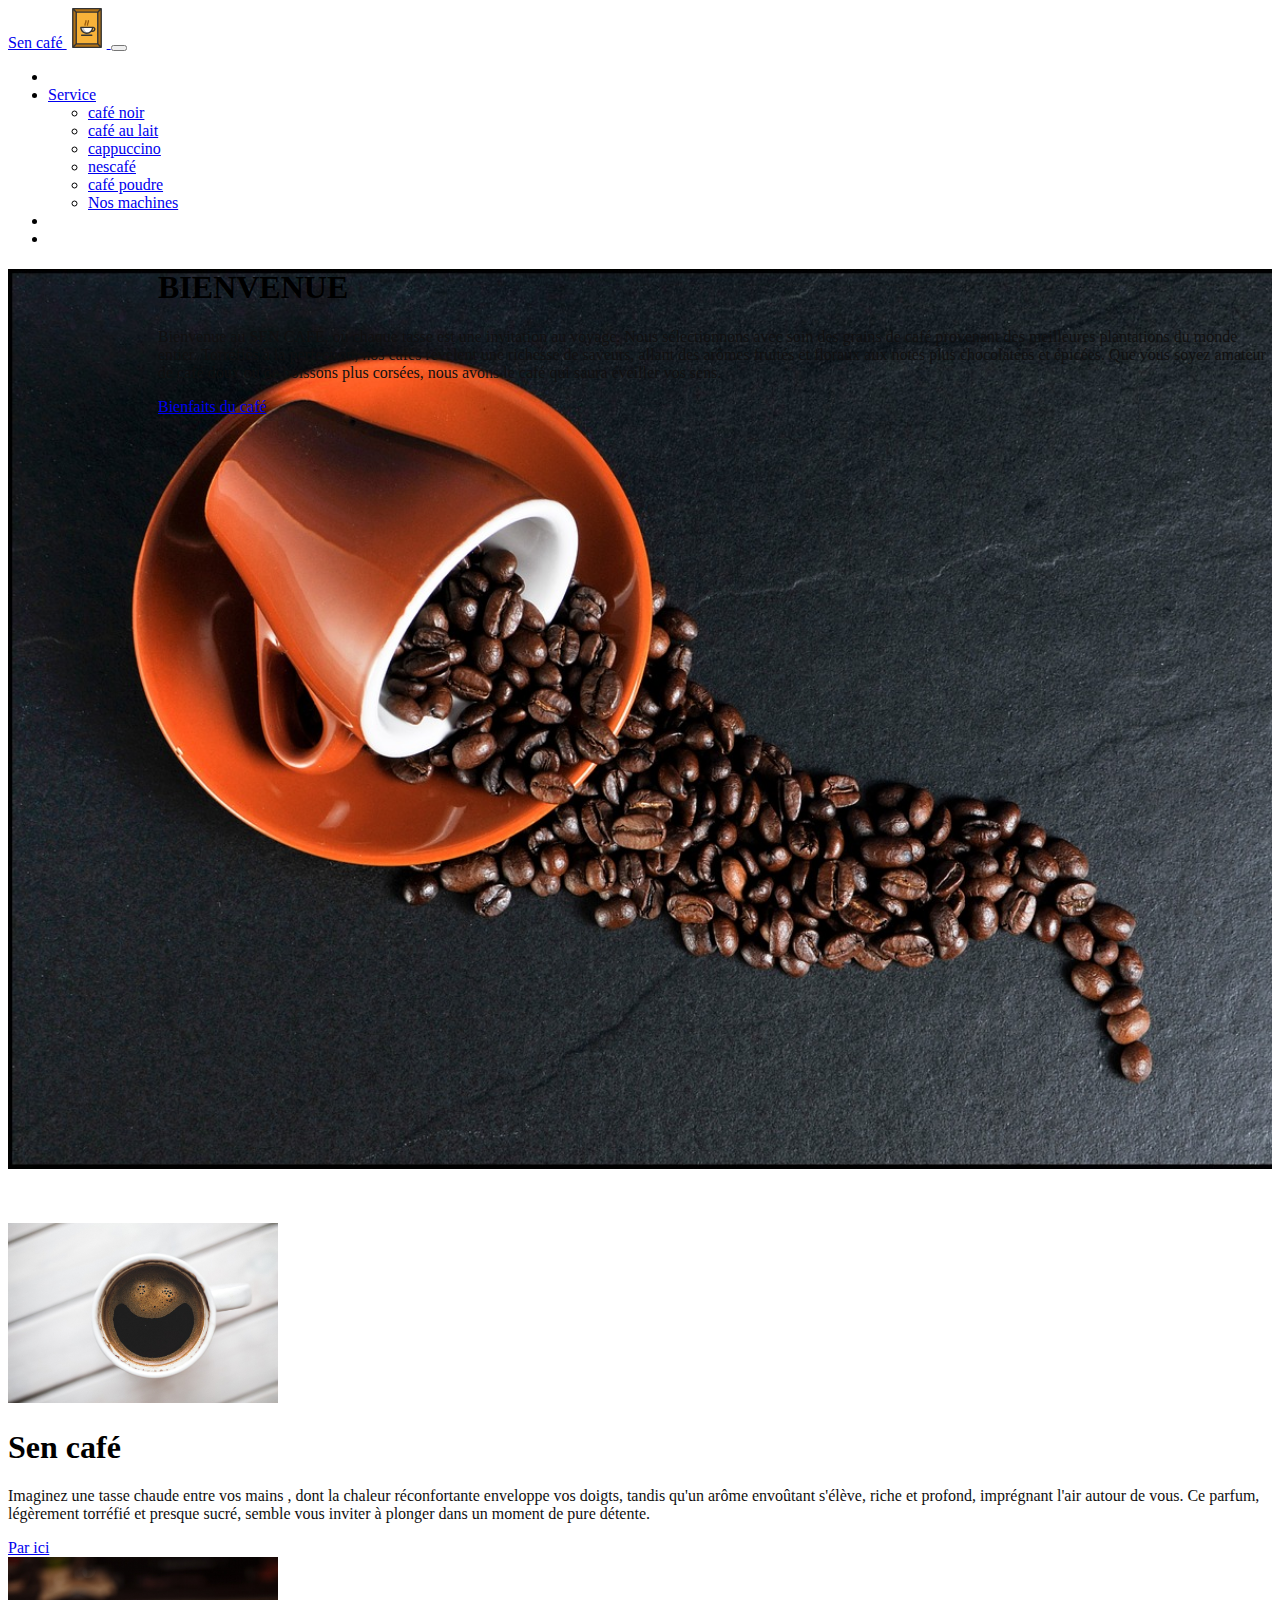
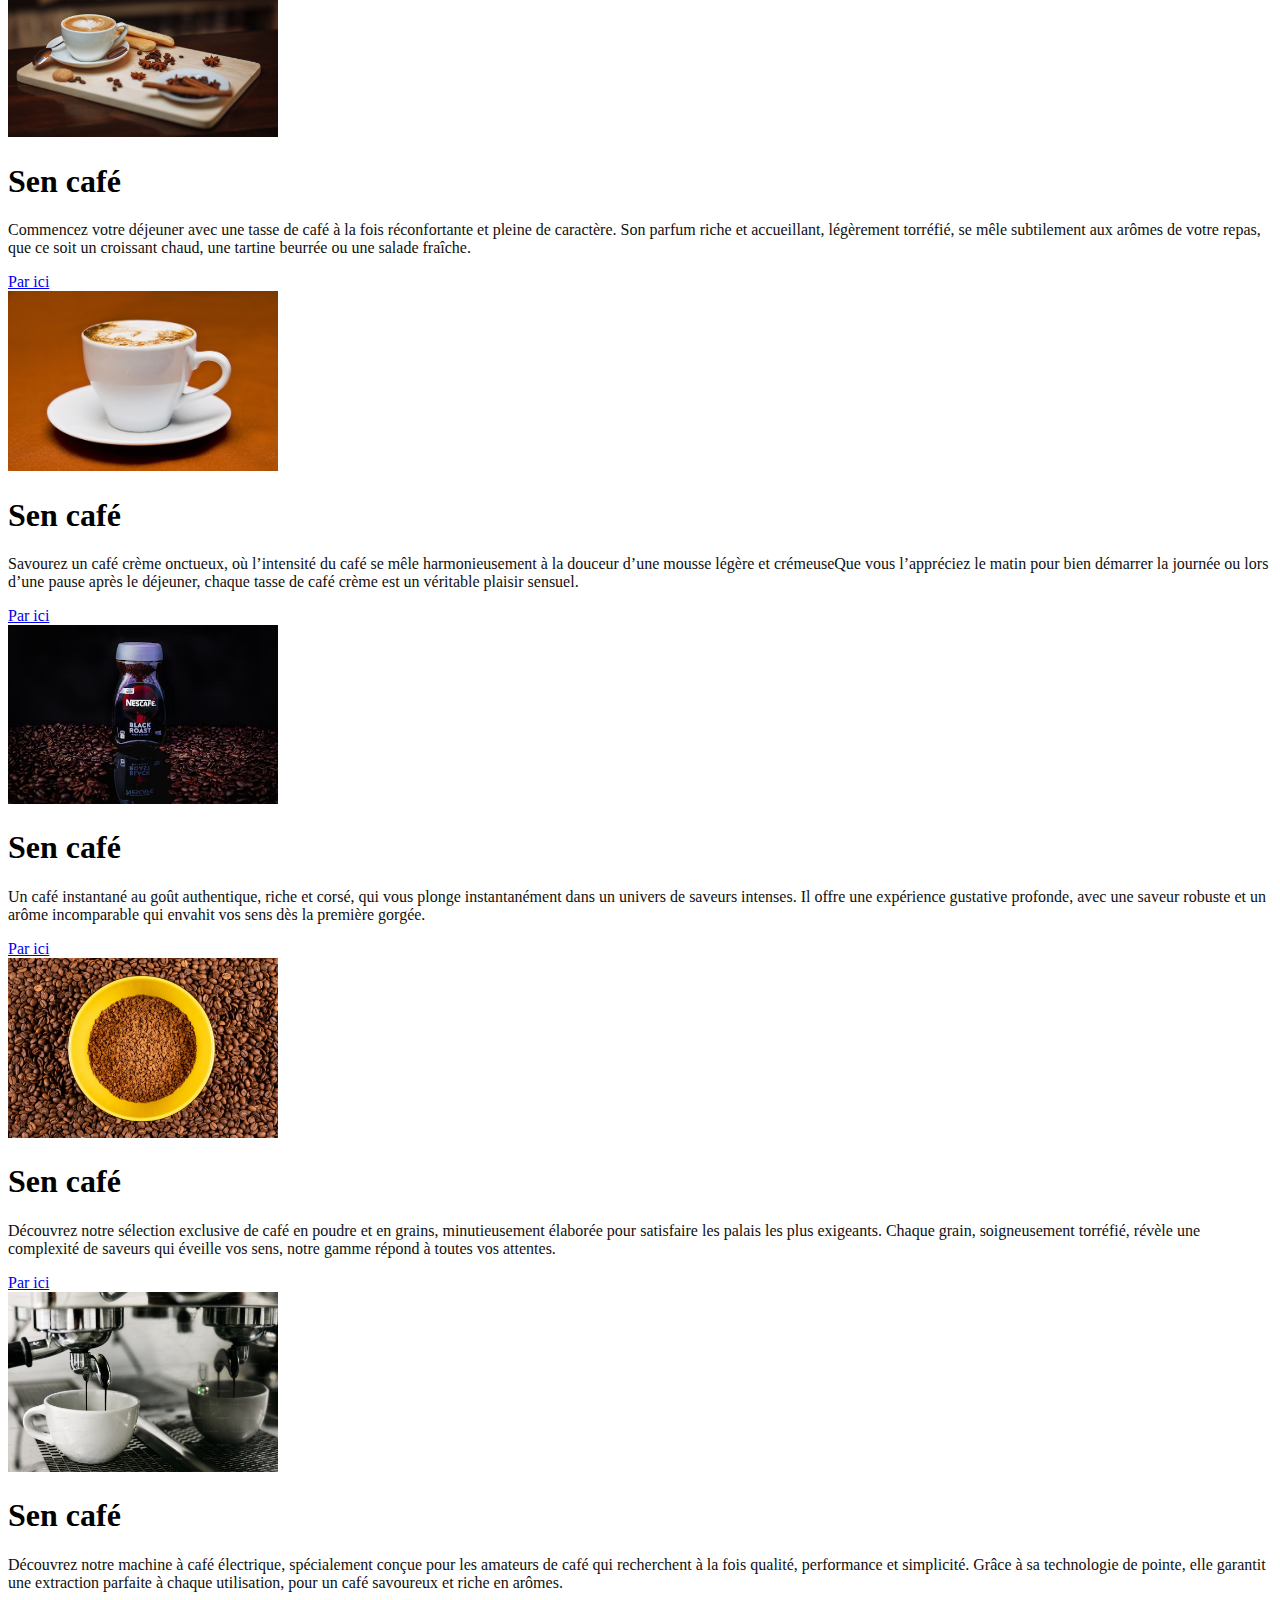
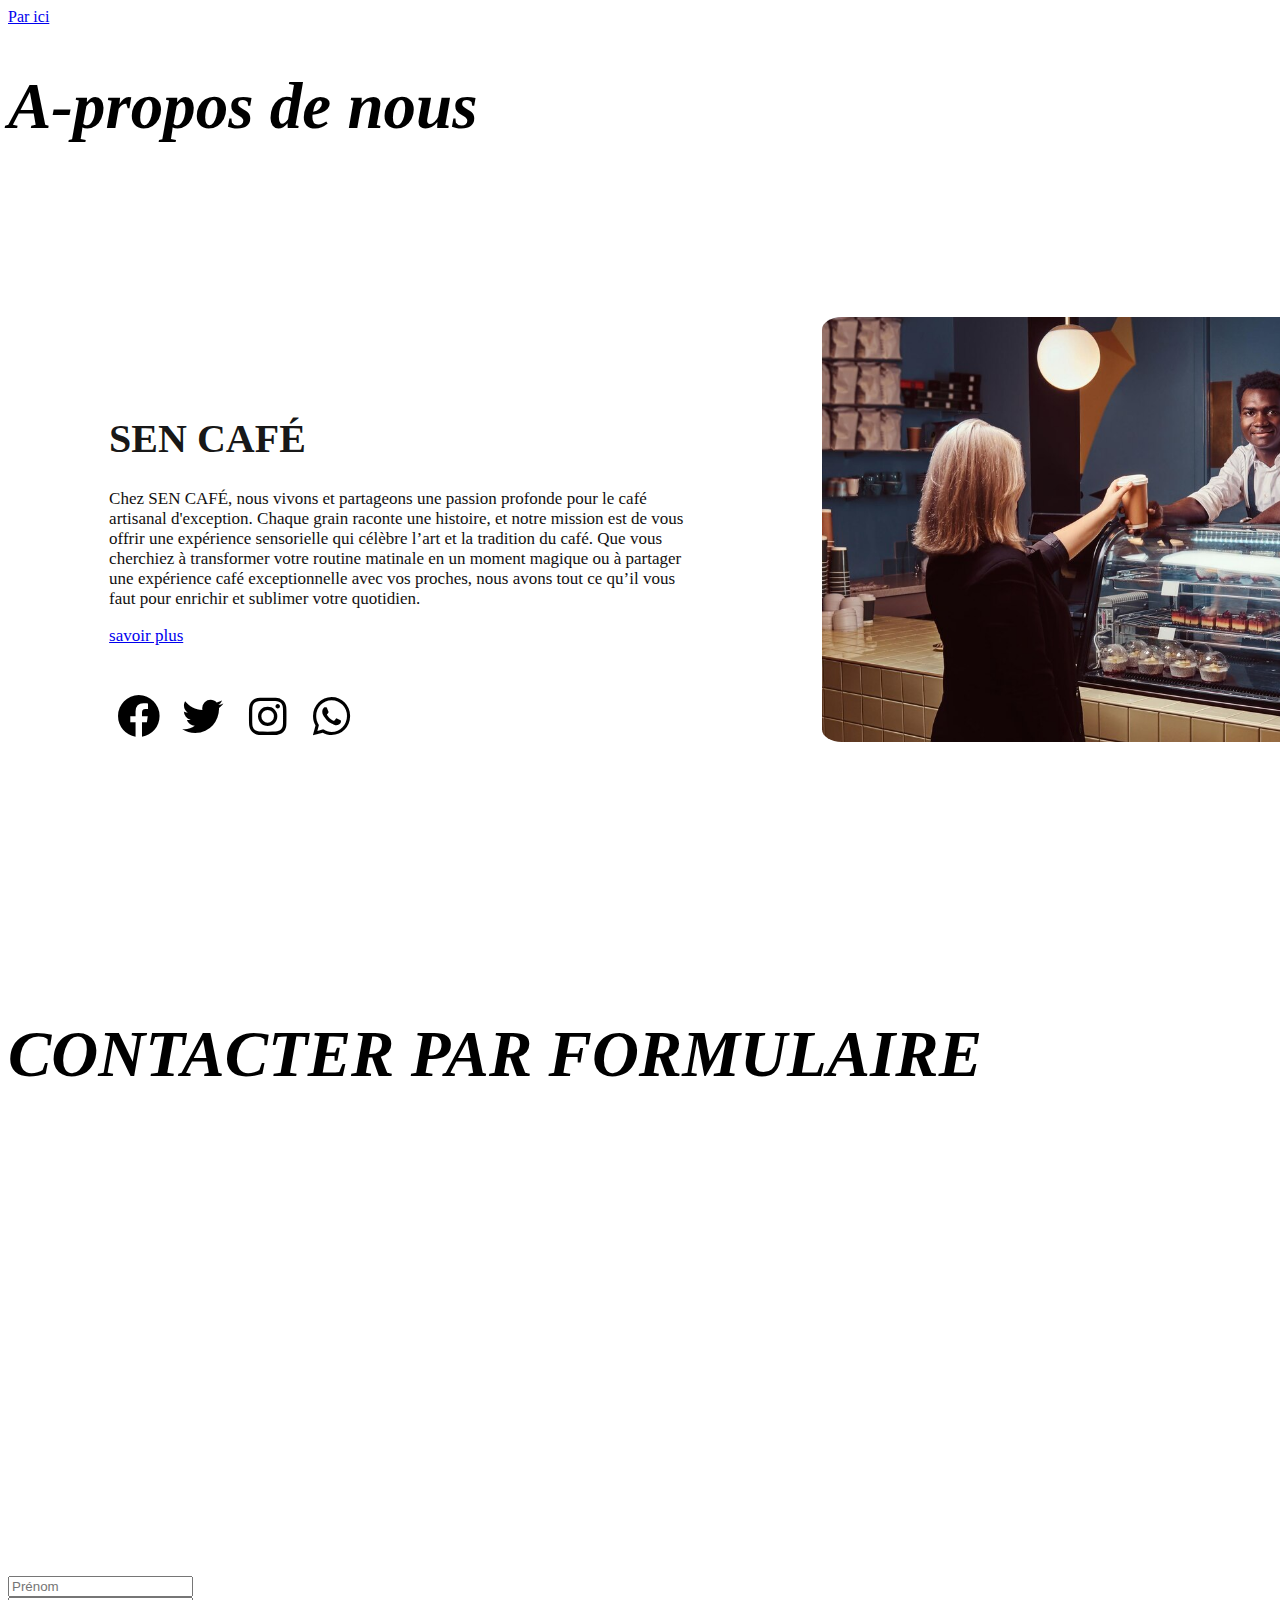
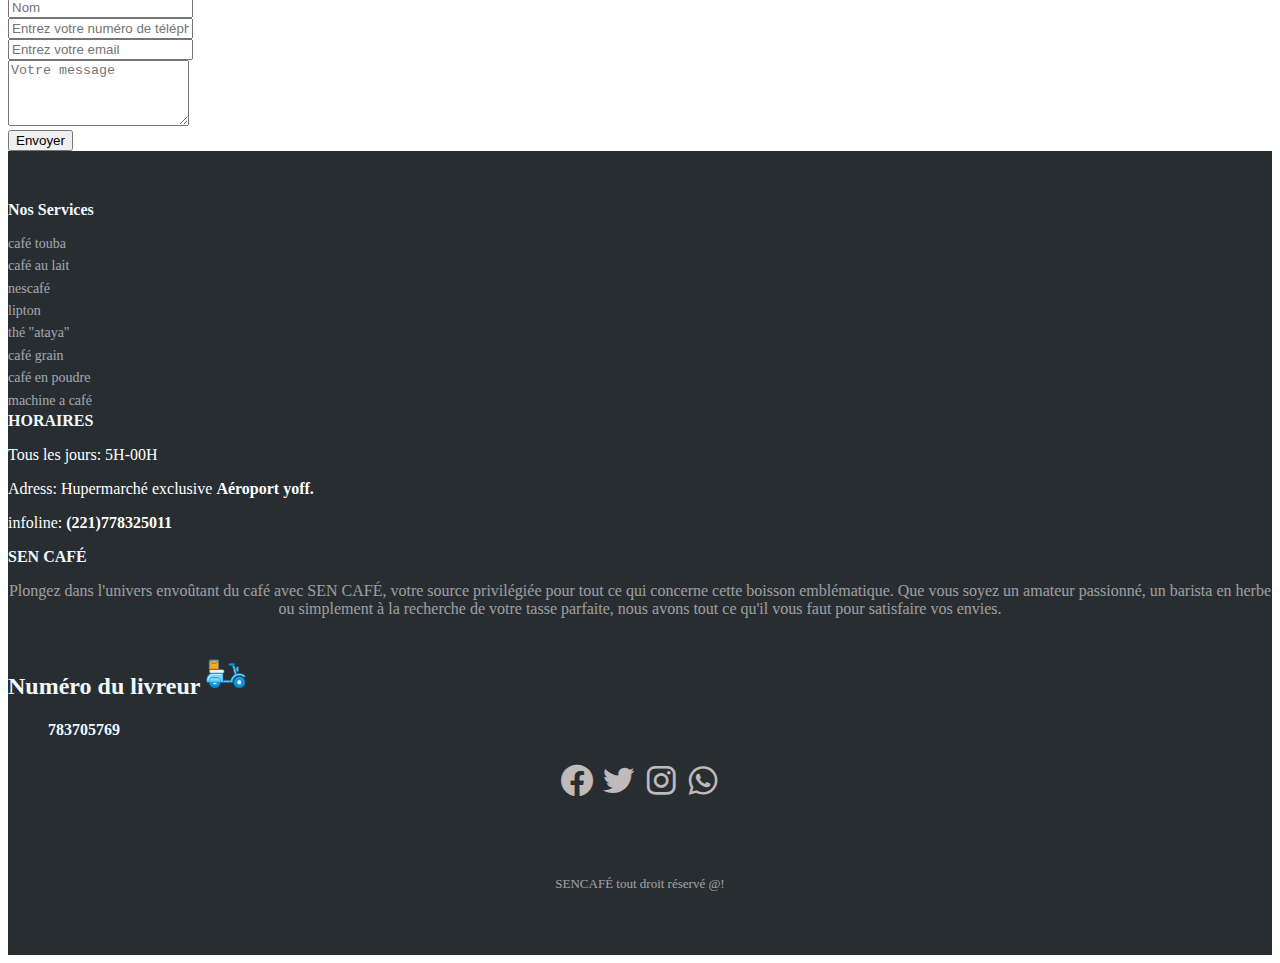
<file: index.html>
<!DOCTYPE html>
<html lang="en">

<head>
  <meta charset="UTF-8">
  <meta name="viewport" content="width=device-width, initial-scale=1.0">
  <title>SEN CAFÉ</title>
  <link rel="stylesheet" href="style.css">
  <link rel="shortcut icon" href=".//img4/nescafé2.jpg" type="image/x-icon ">
  <link href="https://cdn.jsdelivr.net/npm/bootstrap@5.1.3/dist/css/bootstrap.min.css" rel="stylesheet"
    integrity="sha384-1BmE4kWBq78iYhFldvKuhfTAU6auU8tT94WrHftjDbrCEXSU1oBoqyl2QvZ6jIW3" crossorigin="anonymous">
  <link href='https://unpkg.com/boxicons@2.1.4/css/boxicons.min.css' rel='stylesheet'>
</head>

<body>

  <nav class="navbar navbar-expand-md navbar-light bg-dark  fixed-top  ">
    <div class="container">
      <a href="sen café.html" class="navbar-brand text-uppercase text-light fw-bold"> Sen
        <span class=" bg-gradient p-1 rounded-3 text-warning">café <svg xmlns="http://www.w3.org/2000/svg"
            viewBox="0 0 512 512" style="enable-background:new 0 0 512 512" xml:space="preserve">
            <path style="fill:#b27214" d="M73.862 8.713h364.279V503.29H73.862z" />
            <path style="fill:#f7b239" d="M118.181 53.032h275.652V458.97H118.181z" />
            <path style="fill:#fff"
              d="M176.924 247.287c0 41.704 33.807 75.511 75.511 75.511s75.511-33.808 75.511-75.511H176.924z" />
            <path style="fill:#ccc"
              d="M216.423 247.287h-39.498c0 41.703 33.808 75.511 75.511 75.511 6.836 0 13.451-.924 19.749-2.627-32.121-8.683-55.762-38.016-55.762-72.884z" />
            <path style="fill:#995c0d"
              d="M262.202 228.7a8.713 8.713 0 0 1-8.713-8.713c0-15.941 3.429-24.343 6.454-31.754 2.77-6.787 5.163-12.649 5.163-25.17a8.713 8.713 0 0 1 17.426 0c0 15.941-3.429 24.343-6.454 31.754-2.77 6.787-5.163 12.649-5.163 25.17a8.713 8.713 0 0 1-8.713 8.713zM231.053 228.7a8.713 8.713 0 0 1-8.713-8.713c0-15.941 3.429-24.343 6.454-31.754 2.77-6.787 5.163-12.649 5.163-25.17a8.713 8.713 0 0 1 17.426 0c0 15.941-3.429 24.343-6.454 31.754-2.77 6.787-5.163 12.649-5.163 25.17a8.713 8.713 0 0 1-8.713 8.713z" />
            <path style="fill:#333"
              d="M438.142 0H73.858a8.713 8.713 0 0 0-8.713 8.713v494.574A8.713 8.713 0 0 0 73.858 512h364.283a8.713 8.713 0 0 0 8.713-8.713V8.713A8.712 8.712 0 0 0 438.142 0zm-47.929 44.319H121.786L94.892 17.426h322.214l-26.893 26.893zm-5.104 17.426v388.51h-258.22V61.745h258.22zm-275.645-5.104v398.718l-26.893 26.893V29.747l26.893 26.894zm12.322 411.04h268.428l26.894 26.893H94.892l26.894-26.893zm280.749-12.322V56.641l26.894-26.894v452.505l-26.894-26.893z" />
            <path style="fill:#333"
              d="M252.437 331.511c23.065 0 43.987-9.325 59.213-24.396h14.348c21.254 0 38.546-17.291 38.546-38.546 0-16.539-13.456-29.995-29.995-29.995H176.927a8.713 8.713 0 0 0-8.713 8.713c-.001 46.441 37.781 84.224 84.223 84.224zm94.68-62.941c0 11.645-9.474 21.12-21.12 21.12h-.834c5.886-10.058 9.761-21.428 11.033-33.569 6.152.812 10.921 6.078 10.921 12.449zM318.67 256c-4.282 32.732-32.353 58.086-66.233 58.086S190.485 288.732 186.204 256H318.67zM317.493 340.224H187.381a8.713 8.713 0 0 0 0 17.426h130.112a8.713 8.713 0 0 0 0-17.426z" />
          </svg></span>
      </a>

      <button class="navbar-toggler" type="button" data-bs-toggle="collapse" data-bs-target="#navbarSupportedContent"
        aria-controls="navbarSupportedContent" aria-expanded="false" aria-label="Toggle navigation">
        <span class="navbar-toggler-icon"></span>
      </button>
      <div class="collapse navbar-collapse justify-content-end" id="navbarSupportedContent">
        <ul class="navbar-nav ">
          <li class="nav-item active"><a class="nav-link" href="#" style="color: white;">Accueil</a></li>
          <li class="nav-item dropdown">
            <a class="nav-link text-light fw-bold dropdown-toggle" href="#Service" id="navbarDropdown" role="button"
              data-bs-toggle="dropdown" aria-expanded="false">
              Service
            </a>

            <ul class="dropdown-menu" aria-labelledby="navbarDropdown">
              <li><a class="dropdown-item" href="./img1/photo1.html">café noir</a></li>
              <li><a class="dropdown-item" href="./img2/photo2.html">café au lait</a></li>
              <li><a class="dropdown-item" href="./img3/photo3.html">cappuccino</a></li>
              <li><a class="dropdown-item" href="./img4/photo4.html">nescafé</a></li>
              <li><a class="dropdown-item" href="./img5/photo5.html">café poudre</a></li>
              <li><a class="dropdown-item" href="./img6/photo6.html">Nos machines</a></li>
            </ul>

          </li>
          <li class="nav-item"><a class="nav-link" href="#A propos" style="color: white;">A-propos</a></li>
          <li class="nav-item"><a class="nav-link" href="#Contact" style="color: white;">Contact</a></li>
        </ul>
      </div>
    </div>
  </nav>

  <section class="container-fluid p-5" class="img-fluid" id="bg-image">
    <div class="row container p-5 d-flex justify-content-end" style="margin-left: 150px;">
      <div class="col-6 p-3  ">
        <h1 class="text-warning">BIENVENUE</h1>
        <p class="text-light fs-3 d-flex justify-content-end">
          Bienvenue au SEN CAFÉ, où chaque tasse est une invitation au voyage. Nous sélectionnons avec soin des grains
          de café provenant des meilleures plantations du monde entier. Torréfiés à la perfection, nos cafés révèlent
          une richesse de saveurs, allant des arômes fruités et floraux aux notes plus chocolatées et épicées. Que vous
          soyez amateur de café doux ou de boissons plus corsées, nous avons le café qui saura éveiller vos sens.
        </p>
        <a href="voir plus accueil.html" class=" btn btn-warning btn-ms text-light fw-bold  ">Bienfaits du café</a>
      </div>
    </div>
  </section>

  <!--debut service-->
  <br><br><br>
  <div class="container " id="Service">
    <div class="row">
      <div class="col-4 text-center  text-dark custom-shadow-sm p-1 mb-5 ">
        <img src="cafam6.jpg" class="rounded img-fluid" width="270" alt="jpg">
        <h1>Sen café</h1>
        <p class="h6 p-2">
          Imaginez une tasse chaude entre vos mains , dont la chaleur réconfortante enveloppe vos doigts, tandis qu'un
          arôme envoûtant s'élève, riche et profond, imprégnant l'air autour de vous. Ce parfum, légèrement torréfié et
          presque sucré, semble vous inviter à plonger dans un moment de pure détente.
        </p>
        <a href=".//img1/photo1.html" class="btn btn-outline-warning fw-bold text-dark">Par ici</a>
      </div>

      <div class="col-4 text-center  text-dark custom-shadow-sm p-1 mb-5">
        <img src="caffam2.jpg" class="rounded img-fluid" width="270" alt="jpg">
        <h1>Sen café</h1>
        <p class="h6 p-2">Commencez votre déjeuner avec une tasse de café à la fois réconfortante et pleine de
          caractère. Son parfum riche et accueillant, légèrement torréfié, se mêle subtilement aux arômes de votre
          repas, que ce soit un croissant chaud, une tartine beurrée ou une salade fraîche. </p>
        <a href="./img2/photo2.html" class="btn btn-outline-warning fw-bold text-dark">Par ici</a>
      </div>

      <div class="col-4 text-center  text-dark custom-shadow-sm p-1 mb-5">
        <img src="caffam.jpg" class="rounded img-fluid" width="270" alt="jpg">
        <h1>Sen café</h1>
        <p class="h6 p-2">Savourez un café crème onctueux, où l’intensité du café se mêle harmonieusement à la douceur
          d’une mousse légère et crémeuseQue vous l’appréciez le matin pour bien démarrer la journée ou lors d’une pause
          après le déjeuner, chaque tasse de café crème est un véritable plaisir sensuel.</p>
        <a href="./img3/photo3.html" class="btn btn-outline-warning fw-bold text-dark">Par ici</a>
      </div>

      <div class="row ">
        <div class="col-4 text-center  text-dark custom-shadow-sm p-1 mb-5 ">
          <img src="nescafé.avif" class="rounded img-fluid" width="270" alt="jpg">
          <h1>Sen café</h1>
          <p class="h6 p-2">Un café instantané au goût authentique, riche et corsé, qui vous plonge instantanément dans
            un univers de saveurs intenses. Il offre une expérience gustative profonde, avec une saveur robuste et un
            arôme incomparable qui envahit vos sens dès la première gorgée.</p>
          <a href=".//img4/photo4.html" class="btn btn-outline-warning text-dark fw-bold">Par ici</a>
        </div>

        <div class="col-4 text-center  text-dark custom-shadow-sm p-1 mb-5">
          <img src="pot jaune.jpg" class="rounded img-fluid" width="270" alt="jpg">
          <h1>Sen café</h1>
          <p class="h6 p-2">Découvrez notre sélection exclusive de café en poudre et en grains, minutieusement élaborée
            pour satisfaire les palais les plus exigeants. Chaque grain, soigneusement torréfié, révèle une complexité
            de saveurs qui éveille vos sens, notre gamme répond à toutes vos attentes.</p>
          <a href=".//img5/photo5.html" class="btn btn-outline-warning text-dark  fw-bold">Par ici</a>
        </div>

        <div class="col-4 text-center  text-dark custom-shadow-sm p-1 mb-5">
          <img src="machine.jpg" class="rounded img-fluid" width="270" alt="jpg">
          <h1>Sen café</h1>
          <p class="h6 p-2">
            Découvrez notre machine à café électrique, spécialement conçue pour les amateurs de café qui recherchent à
            la fois qualité, performance et simplicité. Grâce à sa technologie de pointe, elle garantit une extraction
            parfaite à chaque utilisation, pour un café savoureux et riche en arômes.</p>
          <a href="./img6/photo6.html" class="btn btn-outline-warning text-dark  fw-bold">Par ici</a>
        </div>
      </div>
    </div>
  </div>
  <!--fin service-->

  <!--debut a propos-->

  <h1 class="text-center " id="A propos" style="font-family:fantasy; font-style: oblique; font-weight: bold; font-size: 65px;">
    A-propos <span class="text-warning">de nous</span></h1>

    <section class="home">
      <div class="home_left"> 
        <h1 class="title text-center">SEN <span class="text-warning">CAFÉ</span></h1>
        <p>
          Chez SEN CAFÉ, nous vivons et partageons une passion profonde pour le café artisanal d'exception. Chaque grain raconte une histoire, et notre mission est de vous offrir une expérience sensorielle qui célèbre l’art et la tradition du café. 
          Que vous cherchiez à transformer votre routine matinale en un moment magique ou à partager une expérience café exceptionnelle avec vos proches, nous avons tout ce qu’il vous faut pour enrichir et sublimer votre quotidien.
        </p>
        <div class="container">
          <div class="row">
            <div class="col text-center">
              <a href="sen café.html" class="btn btn-outline-warning text-dark ms-3 fw-bold text-uppercase" >savoir plus</a>
            </div>
          </div>
        </div>
        <br><br>
        <a href="https://www.facebook.com/cheikh.kide"><i class='bx bxl-facebook-circle'></i></a>
        <a href="https://x.com/?lang=fr"><i class='bx bxl-twitter'></i></a>
        <a href="https://www.instagram.com/"><i class='bx bxl-instagram'></i></a>
        <a href="https://web.whatsapp.com/"><i class='bx bxl-whatsapp'></i></a>
        
      </div>
       <div class="home_right">
        <img src="top a propos.jpg">
       </div>
    </section>


  <!--debut formulaire-->
  
  <h1 class="text-center" style="margin-top: 90px;font-family: fantasy; font-style: oblique; font-weight:bold;font-size: 65px; background-color:;" id="Contact">CONTACTER PAR FORMULAIRE</h1>
  <br><br>
  <div class="container mb-3 ">
    <div class="row">
      <div class="col-6 mt-4">
        <iframe
          src="https://www.google.com/maps/embed?pb=!1m18!1m12!1m3!1d10755.924568602719!2d-17.491569523874524!3d14.742532132930682!2m3!1f0!2f0!3f0!3m2!1i1024!2i768!4f13.1!3m3!1m2!1s0xec11298540af771%3A0xb9e86dccda2edf0!2sHypermarche%20Exclusive%20Aeroport%20Yoff!5e1!3m2!1sfr!2ssn!4v1734270290766!5m2!1sfr!2ssn"
          width="500" height="400" style="border:0;" allowfullscreen="" loading="lazy"
          referrerpolicy="no-referrer-when-downgrade"></iframe>
      </div>
      <div class="col-6 shadow bg-gradient">
        <form>
          <div class="row mb-3">
            <div class="col">
              <label for="prenom" class="form-label"></label>
              <input type="text" class="form-control" id="prenom" placeholder="Prénom">
            </div>
            <div class="col">
              <label for="nom" class="form-label"></label>
              <input type="text" class="form-control" id="nom" placeholder="Nom">
            </div>
          </div>

          <div class="mb-3">
            <label for="telephone" class="form-label"></label>
            <input type="tel" class="form-control" id="telephone" placeholder="Entrez votre numéro de téléphone"
              required>
          </div>

          <div class="mb-3">
            <label for="email" class="form-label"></label>
            <input type="email" class="form-control" id="email" placeholder="Entrez votre email" required>
          </div>

          <div class="mb-3">
            <label for="message" class="form-label"></label>
            <textarea class="form-control" id="message" rows="4" placeholder="Votre message" required></textarea>
          </div>


          <button type="submit" class="btn btn-warning ">Envoyer</button>


        </form>
      </div>
    </div>
  </div>

  <!--pied de page debut-->
  <div class="footer-dark   mt-5">
    <footer>
      <div class="container">
        <div class="row">
          <div class="col-sm-6 col-md-3 item">
            <h3> Nos Services</h3>
            <ul>
              <li><a href="./img1/photo1.html">café touba</a></li>
              <li><a href="./img2/photo2.html">café au lait</a></li>
              <li><a href="./img4/photo4.html">nescafé</a></li>
              <li><a href="./img1/photo1.html">lipton</a></li>
              <li><a href="./img4/photo4.html">thé "ataya"</a></li>
              <li><a href="./img5/photo5.html">café grain</a></li>
              <li><a href="./img5/photo5.html">café en poudre </a></li>
              <li><a href="./img6/photo6.html">machine a café</a></li>
            </ul>
          </div>
          <div class="col-sm-6 col-md-3 item">
            <h3>HORAIRES</h3>
           <p class=>Tous les jours: 5H-00H </p>
           <p>Adress: Hupermarché exclusive <strong>Aéroport yoff.</strong> </p>
           <p>infoline: <strong class="text-warning h5">(221)778325011</strong></p>
          </div>
          <div class="col-md-6 item text ">
            <h3>SEN CAFÉ</h3>
            <p>Plongez dans l'univers envoûtant du café avec SEN CAFÉ, votre source privilégiée pour tout ce qui concerne cette boisson emblématique. Que vous soyez un amateur passionné, un barista en herbe ou simplement à la recherche de votre tasse parfaite, nous avons tout   ce qu'il vous faut pour satisfaire vos envies.</p>
          </div>
          <div class="mt-5">
            <h2>Numéro du livreur <svg version="1.1" id="Layer_1" xmlns="http://www.w3.org/2000/svg" x="0" y="0"
                viewBox="0 0 64 64" style="enable-background:new 0 0 64 64" xml:space="preserve">
                <style>
                  .st0,
                  .st1,
                  .st11,
                  .st15,
                  .st17,
                  .st3,
                  .st9 {
                    fill: #039be5;
                    stroke: #0277bd;
                    stroke-linecap: round;
                    stroke-linejoin: round;
                    stroke-miterlimit: 10
                  }

                  .st1,
                  .st11,
                  .st15,
                  .st17,
                  .st3,
                  .st9 {
                    fill: #81d4fa
                  }

                  .st11,
                  .st15,
                  .st17,
                  .st3,
                  .st9 {
                    fill: #ffa726
                  }

                  .st11,
                  .st15,
                  .st17,
                  .st9 {
                    fill: none;
                    stroke: #f57c00
                  }

                  .st11,
                  .st15,
                  .st17 {
                    fill: #eee;
                    stroke: #0277bd
                  }

                  .st15,
                  .st17 {
                    fill: none;
                    stroke: #29b6f6
                  }

                  .st17 {
                    stroke: #0277bd
                  }
                </style>
                <g id="Delivery_on_Bike">
                  <path class="st1" d="m48.9 32-3.6-13.7h-3l3.9 15c.9-.6 1.8-1 2.7-1.3zM27.2 42.2h15.1v3H27.2z" />
                  <circle class="st0" cx="53.3" cy="45.2" r="9" />
                  <path class="st1"
                    d="M42.3 45.2h-3c0-7.7 6.3-14 14-14 3.4 0 6.6 1.2 9.1 3.4.4.4.5 1.1.1 1.5l-.7.7c-.4.4-.9.4-1.3.1-2-1.7-4.5-2.6-7.1-2.6-6.1-.1-11.1 4.9-11.1 10.9z" />
                  <circle class="st11" cx="53.3" cy="45.2" r="4" />
                  <circle class="st0" cx="14.2" cy="45.2" r="9" />
                  <path class="st17"
                    d="M58.3 50.2c-1.3 1.3-3.1 2.1-4.9 2.1s-3.6-.7-4.9-2.1M19.2 50.2c-1.3 1.3-3.1 2.1-4.9 2.1s-3.6-.7-4.9-2.1" />
                  <path class="st15" d="M48.4 40.3c1.3-1.3 3.1-2.1 4.9-2.1s3.6.7 4.9 2.1" />
                  <circle class="st11" cx="14.2" cy="45.2" r="4" />
                  <path class="st1" d="M27.2 45.2h-25c-.6 0-1-.4-1-1v-3.5c0-5.5 4.5-10 10-10h16v14.5z" />
                  <path d="M3.2 40.8c0-4.4 3.6-8 8-8h14"
                    style="fill:none;stroke:#e1f5fe;stroke-linecap:round;stroke-linejoin:round;stroke-miterlimit:10" />
                  <path class="st1" d="M23.2 45.2h-18v-2.5c0-2.8 2.2-5 5-5h8c2.8 0 5 2.2 5 5v2.5z" />
                  <path class="st11"
                    d="M26.2 24.8h-18c-1.7 0-3 1.3-3 3v0c0 1.7 1.3 3 3 3h18c1.7 0 3-1.3 3-3v0c0-1.7-1.3-3-3-3z" />
                  <path class="st3"
                    d="M19.2 24.8h-13c-.6 0-1-.4-1-1v-13c0-.6.4-1 1-1h13c.6 0 1 .4 1 1v13c0 .5-.4 1-1 1z" />
                  <path class="st3" d="m5.5 10.1 3.7 4.7h7l3.7-4.7c-.2-.2-.4-.3-.7-.3h-13c-.3 0-.5.1-.7.3z" />
                  <path class="st9" d="M7.2 22.8h11" />
                  <path class="st3"
                    d="M19.2 24.8h-13c-.6 0-1-.4-1-1v-13c0-.6.4-1 1-1h13c.6 0 1 .4 1 1v13c0 .5-.4 1-1 1z" />
                  <path class="st3" d="m5.5 10.1 3.7 4.7h7l3.7-4.7c-.2-.2-.4-.3-.7-.3h-13c-.3 0-.5.1-.7.3z" />
                  <path class="st9" d="M7.2 22.8h11" />
                  <path class="st0" d="M44.6 15.2h-7c-.6 0-1 .4-1 1v1c0 .6.4 1 1 1h7c.6 0 1-.4 1-1v-1c0-.5-.4-1-1-1z" />
                  <path class="st15" d="M7.2 43.2h14" />
                  <path style="fill:none;stroke:#fff;stroke-linecap:round;stroke-linejoin:round;stroke-miterlimit:10"
                    d="M8.2 26.8h18" />
                  <path class="st3" d="M50.9 28.5h-1c-.6 0-1-.4-1-1v-6c0-.6.4-1 1-1h1c.6 0 1 .4 1 1v6c0 .5-.5 1-1 1z" />
                  <path class="st1" d="m46.5 23 .8 3h1.6v-3z" />
                </g>
              </svg></h2>
            <h4 class="mt-1" style="margin-left: 40px;">783705769</h4>
          </div>
          <div class="col item social">
            <a href="https://www.facebook.com/cheikh.kide"><i class='bx bxl-facebook-circle'></i></a>
            <a href="https://x.com/?lang=fr"><i class='bx bxl-twitter'></i></a>
            <a href="https://www.instagram.com/"><i class='bx bxl-instagram'></i></a>
            <a href="https://web.whatsapp.com/"><i class='bx bxl-whatsapp'></i></a>
          </div>
        </div>
        <p class="copyright text-light"> SEN<span class="text-warning">CAFÉ</span> tout droit réservé @!</p>
      </div>
    </footer>
  </div>


  <script src=""></script>
  <script src="https://cdn.jsdelivr.net/npm/bootstrap@5.1.3/dist/js/bootstrap.bundle.min.js"
    integrity="sha384-ka7Sk0Gln4gmtz2MlQnikT1wXgYsOg+OMhuP+IlRH9sENBO0LRn5q+8nbTov4+1p"
    crossorigin="anonymous"></script>
</body>

</html>
</file>
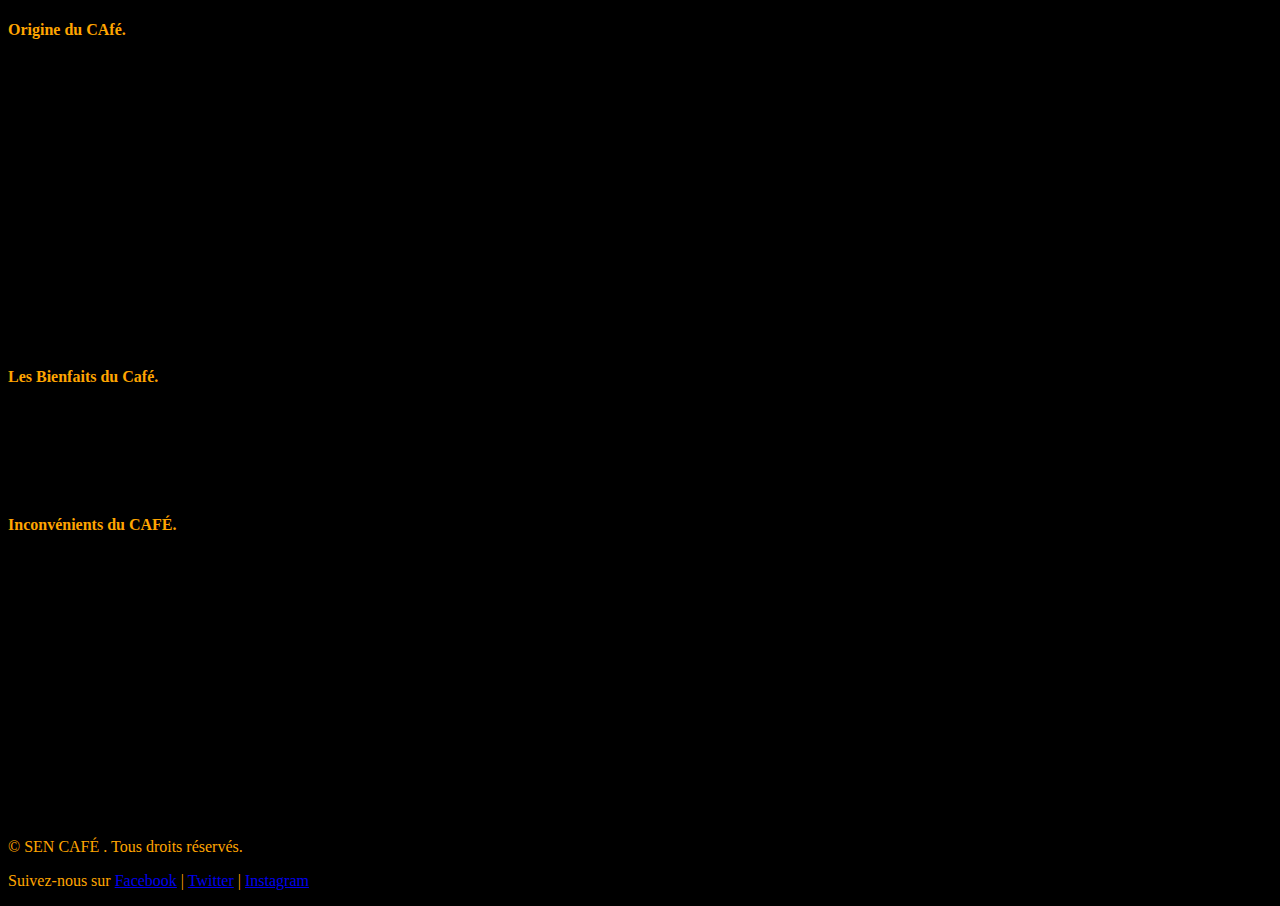
<file: accueil img.html>
<!DOCTYPE html>
<html lang="en">
<head>
    <meta charset="UTF-8">
    <meta name="viewport" content="width=device-width, initial-scale=1.0">
    <title>Document</title>
    <link href="https://cdn.jsdelivr.net/npm/bootstrap@5.1.3/dist/css/bootstrap.min.css" rel="stylesheet" integrity="sha384-1BmE4kWBq78iYhFldvKuhfTAU6auU8tT94WrHftjDbrCEXSU1oBoqyl2QvZ6jIW3" crossorigin="anonymous">
    <link href='https://unpkg.com/boxicons@2.1.4/css/boxicons.min.css' rel='stylesheet'>
</head>
<body>
<style>
   body{
    background: black;
   }
   h4{
    color: orange;
   }
</style>
<p><a href="index.html"></a></p>
<Section class="text-center text-light text-uppercase ">
    <h4 >Origine du CAfé.</h4>
   <p>L'Histoire du Café : De l’Éthiopie à Votre Tasse
    L'histoire du café commence bien avant que l'on ne puisse savourer cette boisson délicieuse. Selon la légende, le café aurait été découvert au IXe siècle par un jeune berger éthiopien nommé Kaldi. Un jour, en observant ses chèvres, il remarqua que celles-ci devenaient particulièrement énergiques après avoir mangé des baies rouges d'un arbre particulier. Intrigué, Kaldi goûta lui-même ces fruits et expérimenta une énergie renouvelée. C'est ainsi que le café serait né, d’une simple découverte accidentelle des effets énergisants de ces baies.
    
    Rapidement, la consommation de café s'est répandue dans la région, et la boisson a trouvé son chemin jusqu’au Yémen au XVIe siècle, où elle fut cultivée et commercialisée. Les commerçants arabes ont commencé à la préparer sous forme de boisson chaude, la faisant infuser dans de l'eau bouillante, une méthode qui perdure encore aujourd’hui. Le café devint alors une boisson populaire dans les cafés de Mécque, et plus tard dans tout le Moyen-Orient, où il fut consommé comme un stimulant social, permettant de discuter et de débattre dans une atmosphère conviviale.
    
    Au XVIIe siècle, le café fit son entrée en Europe, où il connut un véritable engouement. La première caféterie européenne ouvrit à Venise en 1645, suivie par Paris, Londres et Amsterdam, où le café devint rapidement un lieu de rencontre intellectuel et politique. En Angleterre, le café remplaça peu à peu la bière comme boisson du matin, et les premières cafés (appelés coffee houses) devinrent des centres de discussions sur des sujets aussi variés que la littérature, les affaires et la politique.
    
    Au fur et à mesure que sa popularité grandissait, la culture du café se répandait dans le nouveau monde. Les colonies européennes, notamment en Amérique latine, en Inde et en Asie, commencèrent à cultiver le café dans des plantations, ce qui en fit l’une des plus grandes marchandises mondiales. Le Brésil devint l'un des plus grands producteurs mondiaux, rôle qu'il conserve encore aujourd’hui.
    
    Au XXe siècle, l'industrie du café se diversifia encore davantage avec l'émergence des grandes marques, des techniques de torréfaction modernes et des nouvelles façons de le préparer, comme l’espresso, le cappuccino, ou encore les machines à café automatiques. De nos jours, le café est l'une des boissons les plus consommées au monde, avec des millions de tasses bues chaque jour, un symbole de partage, de convivialité et de plaisir.
   </p>
   <br><br>
   <h4>Les Bienfaits du Café.</h4>
   <p>
Le café est bien plus qu'une simple boisson énergétique, c’est une véritable source de bienfaits pour le corps et l'esprit. Lorsqu’il est consommé avec modération, il peut améliorer la santé physique, cognitive et mentale grâce à ses nombreux effets positifs.
   </p>
   <br><br>
   <h4>Inconvénients du CAFÉ.</h4>
   <p>Bien que le café offre de nombreux bienfaits pour la santé, sa consommation n'est pas sans effets secondaires. Lorsque consommé en excès, ou pour certaines personnes, il peut entraîner divers inconvénients. Voici les principaux effets indésirables associés à la consommation de café :</p>
        <h6>1.Problèmes de Sommeil </h6>
        <h6>2.Anxiété et Nervosité</h6> 
        <h6>3.Problèmes Digestifs </h6>
        <h6>4.Dépendance à la Caféine</h6>
        <h6>5.Impact sur la Santé Cardiaque </h6>
        <h6>6.Effets sur la Santé Osseuse </h6>
    
</Sction>
<footer class="bg-dark  text-center py-4"  style="color: orange;">
    <div class="container">
      <p>&copy; SEN CAFÉ . Tous droits réservés.</p>
      <p>Suivez-nous sur 
        <a href="https://www.facebook.com/cheikh.kide" class="text-white" target="_blank">Facebook</a> | 
        <a href="#" class="text-white" target="_blank">Twitter</a> | 
        <a href="#" class="text-white" target="_blank">Instagram</a>
      </p>
    </div>
  </footer>
    <script src="https://cdn.jsdelivr.net/npm/bootstrap@5.1.3/dist/js/bootstrap.bundle.min.js" integrity="sha384-ka7Sk0Gln4gmtz2MlQnikT1wXgYsOg+OMhuP+IlRH9sENBO0LRn5q+8nbTov4+1p" crossorigin="anonymous"></script>
</body>
</html>
</file>
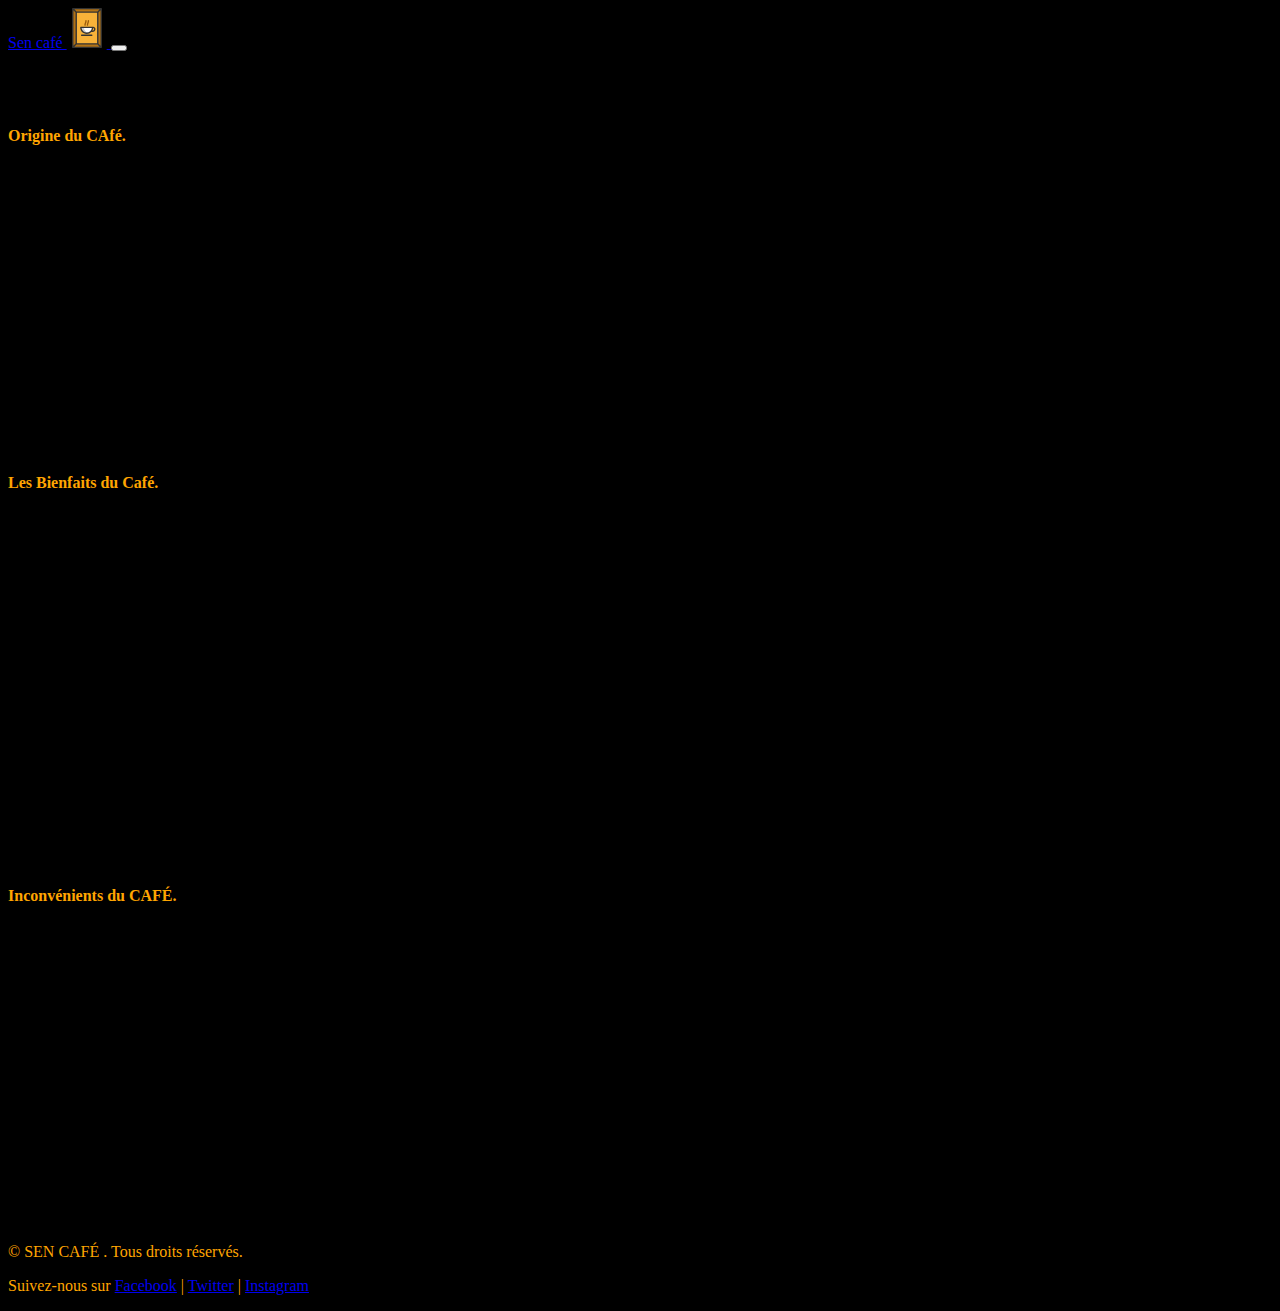
<file: voir plus accueil.html>
<!DOCTYPE html>
<html lang="en">
<head>
    <meta charset="UTF-8">
    <meta name="viewport" content="width=device-width, initial-scale=1.0">
    <title>Document</title>
    <link href="https://cdn.jsdelivr.net/npm/bootstrap@5.1.3/dist/css/bootstrap.min.css" rel="stylesheet" integrity="sha384-1BmE4kWBq78iYhFldvKuhfTAU6auU8tT94WrHftjDbrCEXSU1oBoqyl2QvZ6jIW3" crossorigin="anonymous">
    <link href='https://unpkg.com/boxicons@2.1.4/css/boxicons.min.css' rel='stylesheet'>
</head>
<body>
<style>
   body{
    background: black;
   }
   h4{
    color: orange;
   }
   svg{
    height: 40px;
   }
</style>

<nav class="navbar navbar-expand-md navbar-light bg-dark  fixed-top pointer  ">
  <div class="container">
      <a href="sen café.html" class="navbar-brand text-uppercase text-light fw-bold"> Sen 
          <span class=" bg-gradient p-1 rounded-3 text-warning ">café <svg xmlns="http://www.w3.org/2000/svg" viewBox="0 0 512 512" style="enable-background:new 0 0 512 512" xml:space="preserve"><path style="fill:#b27214" d="M73.862 8.713h364.279V503.29H73.862z"/><path style="fill:#f7b239" d="M118.181 53.032h275.652V458.97H118.181z"/><path style="fill:#fff" d="M176.924 247.287c0 41.704 33.807 75.511 75.511 75.511s75.511-33.808 75.511-75.511H176.924z"/><path style="fill:#ccc" d="M216.423 247.287h-39.498c0 41.703 33.808 75.511 75.511 75.511 6.836 0 13.451-.924 19.749-2.627-32.121-8.683-55.762-38.016-55.762-72.884z"/><path style="fill:#995c0d" d="M262.202 228.7a8.713 8.713 0 0 1-8.713-8.713c0-15.941 3.429-24.343 6.454-31.754 2.77-6.787 5.163-12.649 5.163-25.17a8.713 8.713 0 0 1 17.426 0c0 15.941-3.429 24.343-6.454 31.754-2.77 6.787-5.163 12.649-5.163 25.17a8.713 8.713 0 0 1-8.713 8.713zM231.053 228.7a8.713 8.713 0 0 1-8.713-8.713c0-15.941 3.429-24.343 6.454-31.754 2.77-6.787 5.163-12.649 5.163-25.17a8.713 8.713 0 0 1 17.426 0c0 15.941-3.429 24.343-6.454 31.754-2.77 6.787-5.163 12.649-5.163 25.17a8.713 8.713 0 0 1-8.713 8.713z"/><path style="fill:#333" d="M438.142 0H73.858a8.713 8.713 0 0 0-8.713 8.713v494.574A8.713 8.713 0 0 0 73.858 512h364.283a8.713 8.713 0 0 0 8.713-8.713V8.713A8.712 8.712 0 0 0 438.142 0zm-47.929 44.319H121.786L94.892 17.426h322.214l-26.893 26.893zm-5.104 17.426v388.51h-258.22V61.745h258.22zm-275.645-5.104v398.718l-26.893 26.893V29.747l26.893 26.894zm12.322 411.04h268.428l26.894 26.893H94.892l26.894-26.893zm280.749-12.322V56.641l26.894-26.894v452.505l-26.894-26.893z"/><path style="fill:#333" d="M252.437 331.511c23.065 0 43.987-9.325 59.213-24.396h14.348c21.254 0 38.546-17.291 38.546-38.546 0-16.539-13.456-29.995-29.995-29.995H176.927a8.713 8.713 0 0 0-8.713 8.713c-.001 46.441 37.781 84.224 84.223 84.224zm94.68-62.941c0 11.645-9.474 21.12-21.12 21.12h-.834c5.886-10.058 9.761-21.428 11.033-33.569 6.152.812 10.921 6.078 10.921 12.449zM318.67 256c-4.282 32.732-32.353 58.086-66.233 58.086S190.485 288.732 186.204 256H318.67zM317.493 340.224H187.381a8.713 8.713 0 0 0 0 17.426h130.112a8.713 8.713 0 0 0 0-17.426z"/></svg></span>
      </a>

      <button class="navbar-toggler" type="button" data-bs-toggle="collapse"
      data-bs-target="#navbarSupportedContent"
      aria-controls="navbarSupportedContent" aria-expanded="false"
      aria-label="Toggle navigation">
       <span class="navbar-toggler-icon"></span>
      
 </div>
</nav>
<br><br><br>
<p><a href="index.html"></a></p>
<Section class="text-center text-light text-uppercase ">
    <h4 >Origine du CAfé.</h4>
   <p>L'Histoire du Café : De l’Éthiopie à Votre Tasse
    L'histoire du café commence bien avant que l'on ne puisse savourer cette boisson délicieuse. Selon la légende, le café aurait été découvert au IXe siècle par un jeune berger éthiopien nommé Kaldi. Un jour, en observant ses chèvres, il remarqua que celles-ci devenaient particulièrement énergiques après avoir mangé des baies rouges d'un arbre particulier. Intrigué, Kaldi goûta lui-même ces fruits et expérimenta une énergie renouvelée. C'est ainsi que le café serait né, d’une simple découverte accidentelle des effets énergisants de ces baies.
    
    Rapidement, la consommation de café s'est répandue dans la région, et la boisson a trouvé son chemin jusqu’au Yémen au XVIe siècle, où elle fut cultivée et commercialisée. Les commerçants arabes ont commencé à la préparer sous forme de boisson chaude, la faisant infuser dans de l'eau bouillante, une méthode qui perdure encore aujourd’hui. Le café devint alors une boisson populaire dans les cafés de Mécque, et plus tard dans tout le Moyen-Orient, où il fut consommé comme un stimulant social, permettant de discuter et de débattre dans une atmosphère conviviale.
    
    Au XVIIe siècle, le café fit son entrée en Europe, où il connut un véritable engouement. La première caféterie européenne ouvrit à Venise en 1645, suivie par Paris, Londres et Amsterdam, où le café devint rapidement un lieu de rencontre intellectuel et politique. En Angleterre, le café remplaça peu à peu la bière comme boisson du matin, et les premières cafés (appelés coffee houses) devinrent des centres de discussions sur des sujets aussi variés que la littérature, les affaires et la politique.
    
    Au fur et à mesure que sa popularité grandissait, la culture du café se répandait dans le nouveau monde. Les colonies européennes, notamment en Amérique latine, en Inde et en Asie, commencèrent à cultiver le café dans des plantations, ce qui en fit l’une des plus grandes marchandises mondiales. Le Brésil devint l'un des plus grands producteurs mondiaux, rôle qu'il conserve encore aujourd’hui.
    
    Au XXe siècle, l'industrie du café se diversifia encore davantage avec l'émergence des grandes marques, des techniques de torréfaction modernes et des nouvelles façons de le préparer, comme l’espresso, le cappuccino, ou encore les machines à café automatiques. De nos jours, le café est l'une des boissons les plus consommées au monde, avec des millions de tasses bues chaque jour, un symbole de partage, de convivialité et de plaisir.
   </p>
   <br><br>
   <h4>Les Bienfaits du Café.</h4>
   <p>
Le café est bien plus qu'une simple boisson énergétique, c’est une véritable source de bienfaits pour le corps et l'esprit.
 <h6>1.Stimulation de l'énergie.</h6>
 <h6>2.Amélioration des performances cognitives.</h6>
 <h6>3.Antioxydants.</h6>
 <h6> 4.Réduction du risque de certaines maladies. </h6>
 <h6>5.Amélioration de l'humeur .</h6>
<h6>6.Soutien à la performance physique .</h6>
N'oubliez pas que la modération est clé, car une consommation excessive de café peut avoir des effets indésirables. Profitez-en avec plaisir !
   </p>
   <br><br>.
   <h4>Inconvénients du CAFÉ.</h4>
   <p>Bien que le café offre de nombreux bienfaits pour la santé, sa consommation n'est pas sans effets secondaires. Lorsque consommé en excès, ou pour certaines personnes, il peut entraîner divers inconvénients. Voici les principaux effets indésirables associés à la consommation de café :</p>
        <h6>1.Problèmes de Sommeil .</h6>
        <h6>2.Anxiété et Nervosité.</h6> 
        <h6>3.Problèmes Digestifs .</h6>
        <h6>4.Dépendance à la Caféine.</h6>
        <h6>5.Impact sur la Santé Cardiaque. </h6>
        <h6>6.Effets sur la Santé Osseuse. </h6>
        <p>Il est important de consommer le café avec modération et d'écouter son corps pour éviter ces inconvénients.</p>
       
    
</Sction>
<footer class="bg-dark  text-center py-4"  style="color: orange
;">
    <div class="container">
      <p>&copy; SEN CAFÉ . Tous droits réservés.</p>
      <p>Suivez-nous sur 
        <a href="https://www.facebook.com/cheikh.kide" class="text-white" target="_blank">Facebook</a> | 
        <a href="#" class="text-white" target="_blank">Twitter</a> | 
        <a href="#" class="text-white" target="_blank">Instagram</a>
      </p>
    </div>
  </footer>
    <script src="https://cdn.jsdelivr.net/npm/bootstrap@5.1.3/dist/js/bootstrap.bundle.min.js" integrity="sha384-ka7Sk0Gln4gmtz2MlQnikT1wXgYsOg+OMhuP+IlRH9sENBO0LRn5q+8nbTov4+1p" crossorigin="anonymous"></script>
</body>
</html>
</file>
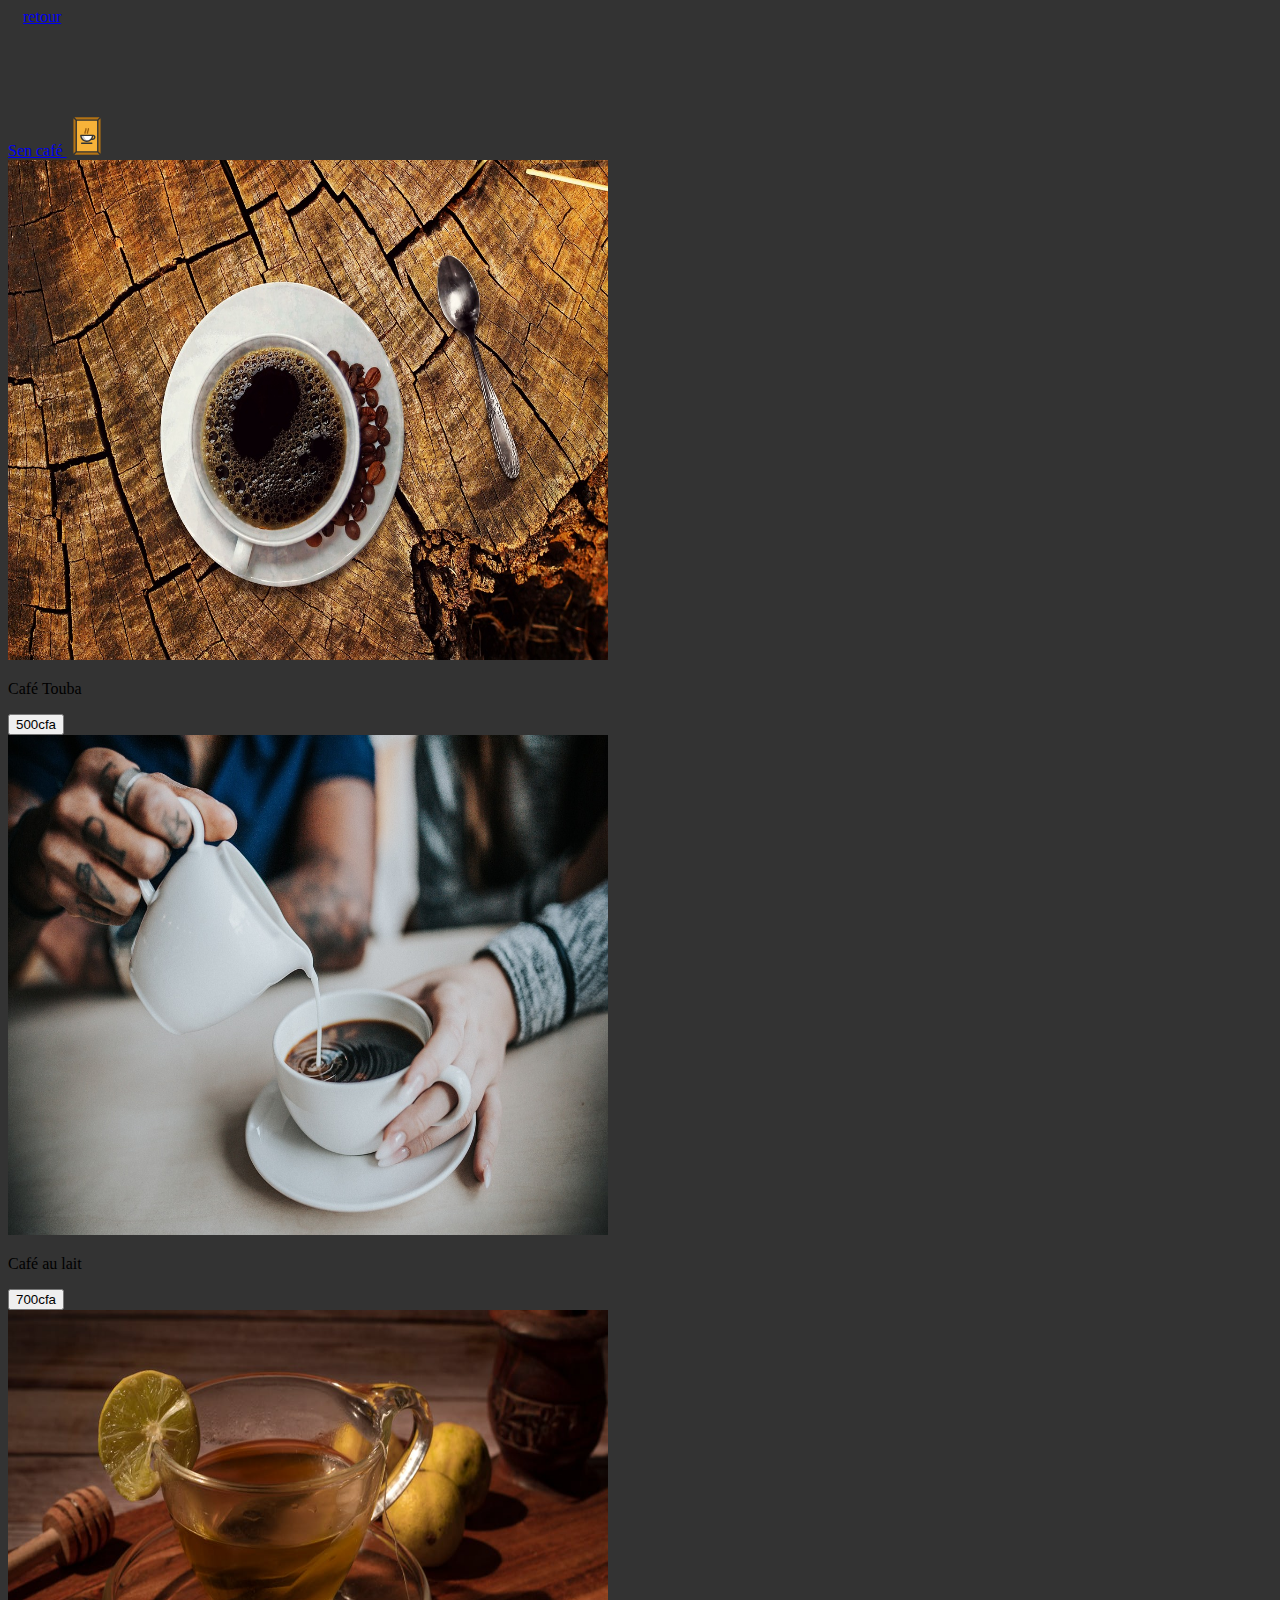
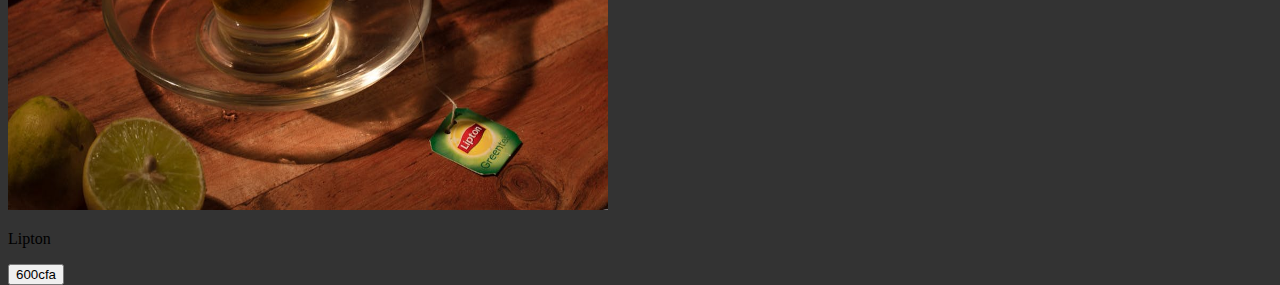
<file: img1/photo1.html>
<!DOCTYPE html>
<html lang="en">
<head>
    <meta charset="UTF-8">
    <meta name="viewport" content="width=device-width, initial-scale=1.0">
    <title>Document</title>
    <link href="https://cdn.jsdelivr.net/npm/bootstrap@5.0.2/dist/css/bootstrap.min.css" rel="stylesheet" integrity="sha384-EVSTQN3/azprG1Anm3QDgpJLIm9Nao0Yz1ztcQTwFspd3yD65VohhpuuCOmLASjC" crossorigin="anonymous">
</head>
<body>
  <style>
    svg{
        height: 40px;
    }
    body{
        background-color: #333;
    }
  </style>
    <nav class="navbar navbar-expand-md navbar-light   fixed-top  ">
        <a href="../index.html #Service" class=" btn btn-light" style="margin-bottom: 15px; margin-left: 15px;">retour</a>
        <div class="container d-flex justify-content-center " style="margin-top:10vh;">
            <a href="index.html" class="navbar-brand text-uppercase text-light fw-bold fs-1"> Sen 
                <span class=" bg-gradient p-1 rounded-3 text-warning">café <svg xmlns="http://www.w3.org/2000/svg" viewBox="0 0 512 512"  style="enable-background:new 0 0 512 512" xml:space="preserve"><path style="fill:#b27214" d="M73.862 8.713h364.279V503.29H73.862z"/><path style="fill:#f7b239" d="M118.181 53.032h275.652V458.97H118.181z"/><path style="fill:#fff" d="M176.924 247.287c0 41.704 33.807 75.511 75.511 75.511s75.511-33.808 75.511-75.511H176.924z"/><path style="fill:#ccc" d="M216.423 247.287h-39.498c0 41.703 33.808 75.511 75.511 75.511 6.836 0 13.451-.924 19.749-2.627-32.121-8.683-55.762-38.016-55.762-72.884z"/><path style="fill:#995c0d" d="M262.202 228.7a8.713 8.713 0 0 1-8.713-8.713c0-15.941 3.429-24.343 6.454-31.754 2.77-6.787 5.163-12.649 5.163-25.17a8.713 8.713 0 0 1 17.426 0c0 15.941-3.429 24.343-6.454 31.754-2.77 6.787-5.163 12.649-5.163 25.17a8.713 8.713 0 0 1-8.713 8.713zM231.053 228.7a8.713 8.713 0 0 1-8.713-8.713c0-15.941 3.429-24.343 6.454-31.754 2.77-6.787 5.163-12.649 5.163-25.17a8.713 8.713 0 0 1 17.426 0c0 15.941-3.429 24.343-6.454 31.754-2.77 6.787-5.163 12.649-5.163 25.17a8.713 8.713 0 0 1-8.713 8.713z"/><path style="fill:#333" d="M438.142 0H73.858a8.713 8.713 0 0 0-8.713 8.713v494.574A8.713 8.713 0 0 0 73.858 512h364.283a8.713 8.713 0 0 0 8.713-8.713V8.713A8.712 8.712 0 0 0 438.142 0zm-47.929 44.319H121.786L94.892 17.426h322.214l-26.893 26.893zm-5.104 17.426v388.51h-258.22V61.745h258.22zm-275.645-5.104v398.718l-26.893 26.893V29.747l26.893 26.894zm12.322 411.04h268.428l26.894 26.893H94.892l26.894-26.893zm280.749-12.322V56.641l26.894-26.894v452.505l-26.894-26.893z"/><path style="fill:#333" d="M252.437 331.511c23.065 0 43.987-9.325 59.213-24.396h14.348c21.254 0 38.546-17.291 38.546-38.546 0-16.539-13.456-29.995-29.995-29.995H176.927a8.713 8.713 0 0 0-8.713 8.713c-.001 46.441 37.781 84.224 84.223 84.224zm94.68-62.941c0 11.645-9.474 21.12-21.12 21.12h-.834c5.886-10.058 9.761-21.428 11.033-33.569 6.152.812 10.921 6.078 10.921 12.449zM318.67 256c-4.282 32.732-32.353 58.086-66.233 58.086S190.485 288.732 186.204 256H318.67zM317.493 340.224H187.381a8.713 8.713 0 0 0 0 17.426h130.112a8.713 8.713 0 0 0 0-17.426z"/></svg></span>
            </a>
            
       </div>
    </nav>
   
<div class="container d-flex justify-content-center align-items-center" style="height: 100vh;">
    <div class="row " >
        <div class="col-4 text-center text-warning">
            <img src="./photo 1.1.jpg" class="rounded img-fluid" height="500" width="600" alt="jpg">
            <p>Café Touba </p>
            <button class="btn btn-outline-warning ">500cfa</button>
        </div>
          
        <div class="col-4 text-center text-warning ">
            <img src="cafek mew.jpg" class="rounded img-fluid" height="500" width=600" alt="">
            <p>Café au lait</p>
        <button class="btn btn-outline-warning ">700cfa</button>
        </div>


        <div class="col-4 text-center text-warning ">
            <img src="lipton.jpeg" class="rounded img-fluid" height="500" width="600" alt="">
            <p>Lipton </p>
        <button class="btn btn-outline-warning ">600cfa</button>
        </div>

        
    </div>

</div>

<script src="https://cdn.jsdelivr.net/npm/bootstrap@5.0.2/dist/js/bootstrap.bundle.min.js" integrity="sha384-MrcW6ZMFYlzcLA8Nl+NtUVF0sA7MsXsP1UyJoMp4YLEuNSfAP+JcXn/tWtIaxVXM" crossorigin="anonymous"></script>
</file>
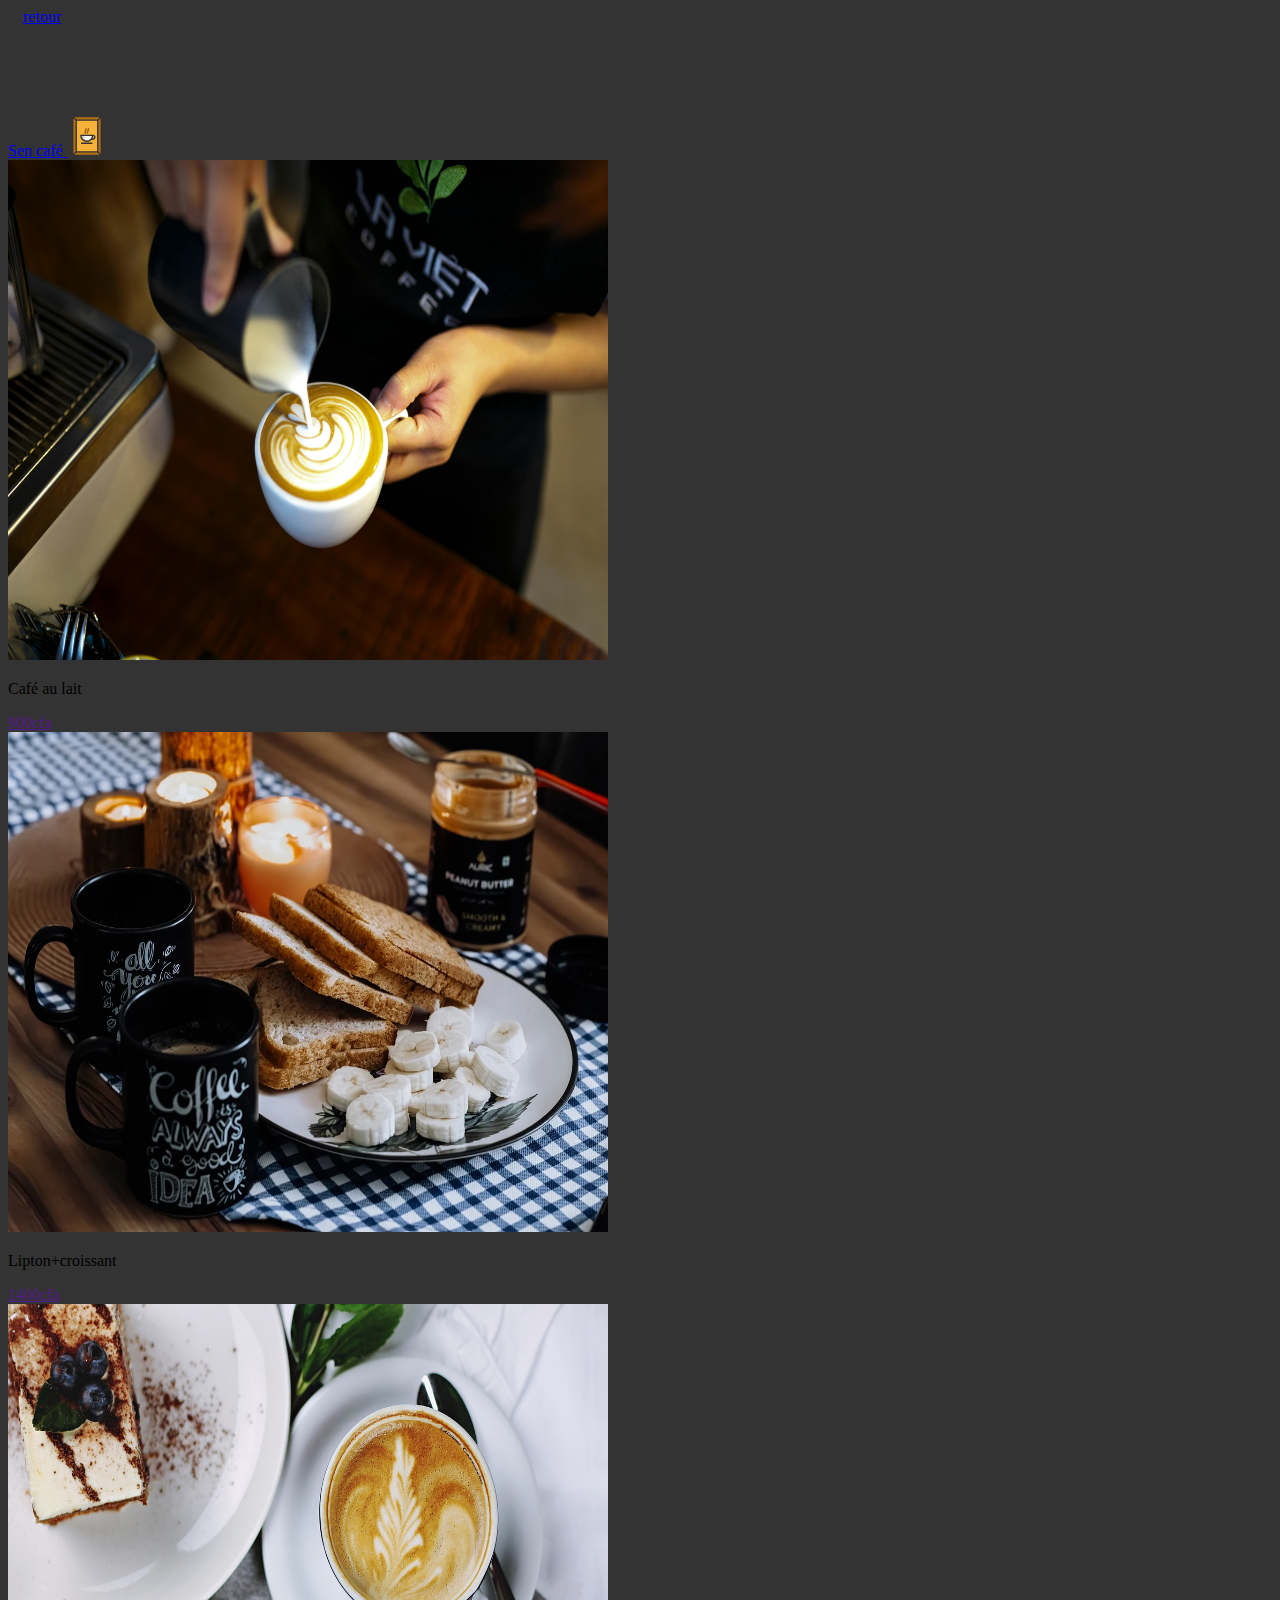
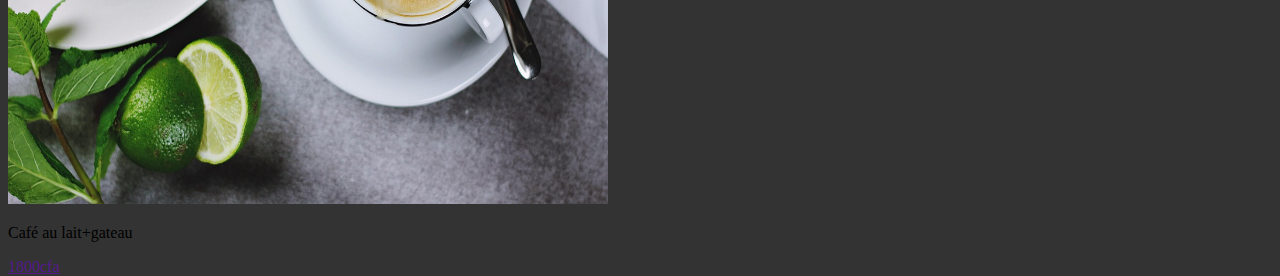
<file: img2/photo2.html>
<!DOCTYPE html>
<html lang="en">
<head>
    <meta charset="UTF-8">
    <meta name="viewport" content="width=device-width, initial-scale=1.0">
    <title>photo2
    </title>
    <link href="https://cdn.jsdelivr.net/npm/bootstrap@5.1.3/dist/css/bootstrap.min.css" rel="stylesheet" integrity="sha384-1BmE4kWBq78iYhFldvKuhfTAU6auU8tT94WrHftjDbrCEXSU1oBoqyl2QvZ6jIW3" crossorigin="anonymous">
</head>
<body>
 <style>
    svg{
        height: 40px;
    }
    body{
        background-color: #333;
    }
 </style>
   <nav class="navbar navbar-expand-md navbar-light   fixed-top  ">
    <a href="../index.html #Service" class=" btn btn-light" style="margin-bottom: 15px; margin-left: 15px;">retour</a>
    <div class="container d-flex justify-content-center " style="margin-top:10vh;">
        <a href="index.html" class="navbar-brand text-uppercase text-light fw-bold fs-1"> Sen 
            <span class=" bg-gradient p-1 rounded-3 text-warning">café <svg xmlns="http://www.w3.org/2000/svg" viewBox="0 0 512 512"  style="enable-background:new 0 0 512 512" xml:space="preserve"><path style="fill:#b27214" d="M73.862 8.713h364.279V503.29H73.862z"/><path style="fill:#f7b239" d="M118.181 53.032h275.652V458.97H118.181z"/><path style="fill:#fff" d="M176.924 247.287c0 41.704 33.807 75.511 75.511 75.511s75.511-33.808 75.511-75.511H176.924z"/><path style="fill:#ccc" d="M216.423 247.287h-39.498c0 41.703 33.808 75.511 75.511 75.511 6.836 0 13.451-.924 19.749-2.627-32.121-8.683-55.762-38.016-55.762-72.884z"/><path style="fill:#995c0d" d="M262.202 228.7a8.713 8.713 0 0 1-8.713-8.713c0-15.941 3.429-24.343 6.454-31.754 2.77-6.787 5.163-12.649 5.163-25.17a8.713 8.713 0 0 1 17.426 0c0 15.941-3.429 24.343-6.454 31.754-2.77 6.787-5.163 12.649-5.163 25.17a8.713 8.713 0 0 1-8.713 8.713zM231.053 228.7a8.713 8.713 0 0 1-8.713-8.713c0-15.941 3.429-24.343 6.454-31.754 2.77-6.787 5.163-12.649 5.163-25.17a8.713 8.713 0 0 1 17.426 0c0 15.941-3.429 24.343-6.454 31.754-2.77 6.787-5.163 12.649-5.163 25.17a8.713 8.713 0 0 1-8.713 8.713z"/><path style="fill:#333" d="M438.142 0H73.858a8.713 8.713 0 0 0-8.713 8.713v494.574A8.713 8.713 0 0 0 73.858 512h364.283a8.713 8.713 0 0 0 8.713-8.713V8.713A8.712 8.712 0 0 0 438.142 0zm-47.929 44.319H121.786L94.892 17.426h322.214l-26.893 26.893zm-5.104 17.426v388.51h-258.22V61.745h258.22zm-275.645-5.104v398.718l-26.893 26.893V29.747l26.893 26.894zm12.322 411.04h268.428l26.894 26.893H94.892l26.894-26.893zm280.749-12.322V56.641l26.894-26.894v452.505l-26.894-26.893z"/><path style="fill:#333" d="M252.437 331.511c23.065 0 43.987-9.325 59.213-24.396h14.348c21.254 0 38.546-17.291 38.546-38.546 0-16.539-13.456-29.995-29.995-29.995H176.927a8.713 8.713 0 0 0-8.713 8.713c-.001 46.441 37.781 84.224 84.223 84.224zm94.68-62.941c0 11.645-9.474 21.12-21.12 21.12h-.834c5.886-10.058 9.761-21.428 11.033-33.569 6.152.812 10.921 6.078 10.921 12.449zM318.67 256c-4.282 32.732-32.353 58.086-66.233 58.086S190.485 288.732 186.204 256H318.67zM317.493 340.224H187.381a8.713 8.713 0 0 0 0 17.426h130.112a8.713 8.713 0 0 0 0-17.426z"/></svg></span>
        </a>
        
   </div>
</nav>
   
    <div class="container d-flex justify-content-center align-items-center" style="height: 100vh;">
        <div class="row">
            <div class="col-4 text-center">
                <img src="café et mew.jpeg" class="rounded img-fluid" height="500" width="600" alt="jpg">
                <p class="text-warning">Café au lait</p>
                <a href="" class="btn btn-outline-warning">900cfa</a>

            </div>

            <div class="col-4 text-center">
                <img src="photo2.webp" class="rounded img-fluid" height="500" width="600" alt="jpg">
                <p class="text-warning">Lipton+croissant</p>
                <a href="" class="btn btn-outline-warning">1400cfa</a>

            </div>

            <div class="col-4 text-center">
                <img src="café et gateau.jpg" class="rounded img-fluid" height="500" width="600" alt="jpg">
                <p class="text-warning">Café au lait+gateau</p>
                <a href="" class="btn btn-outline-warning">1800cfa</a>

            </div>
        </div>
    </div>

    <script src="https://cdn.jsdelivr.net/npm/bootstrap@5.0.2/dist/js/bootstrap.bundle.min.js" integrity="sha384-MrcW6ZMFYlzcLA8Nl+NtUVF0sA7MsXsP1UyJoMp4YLEuNSfAP+JcXn/tWtIaxVXM" crossorigin="anonymous"></script>

    
</body>
</html>
</file>
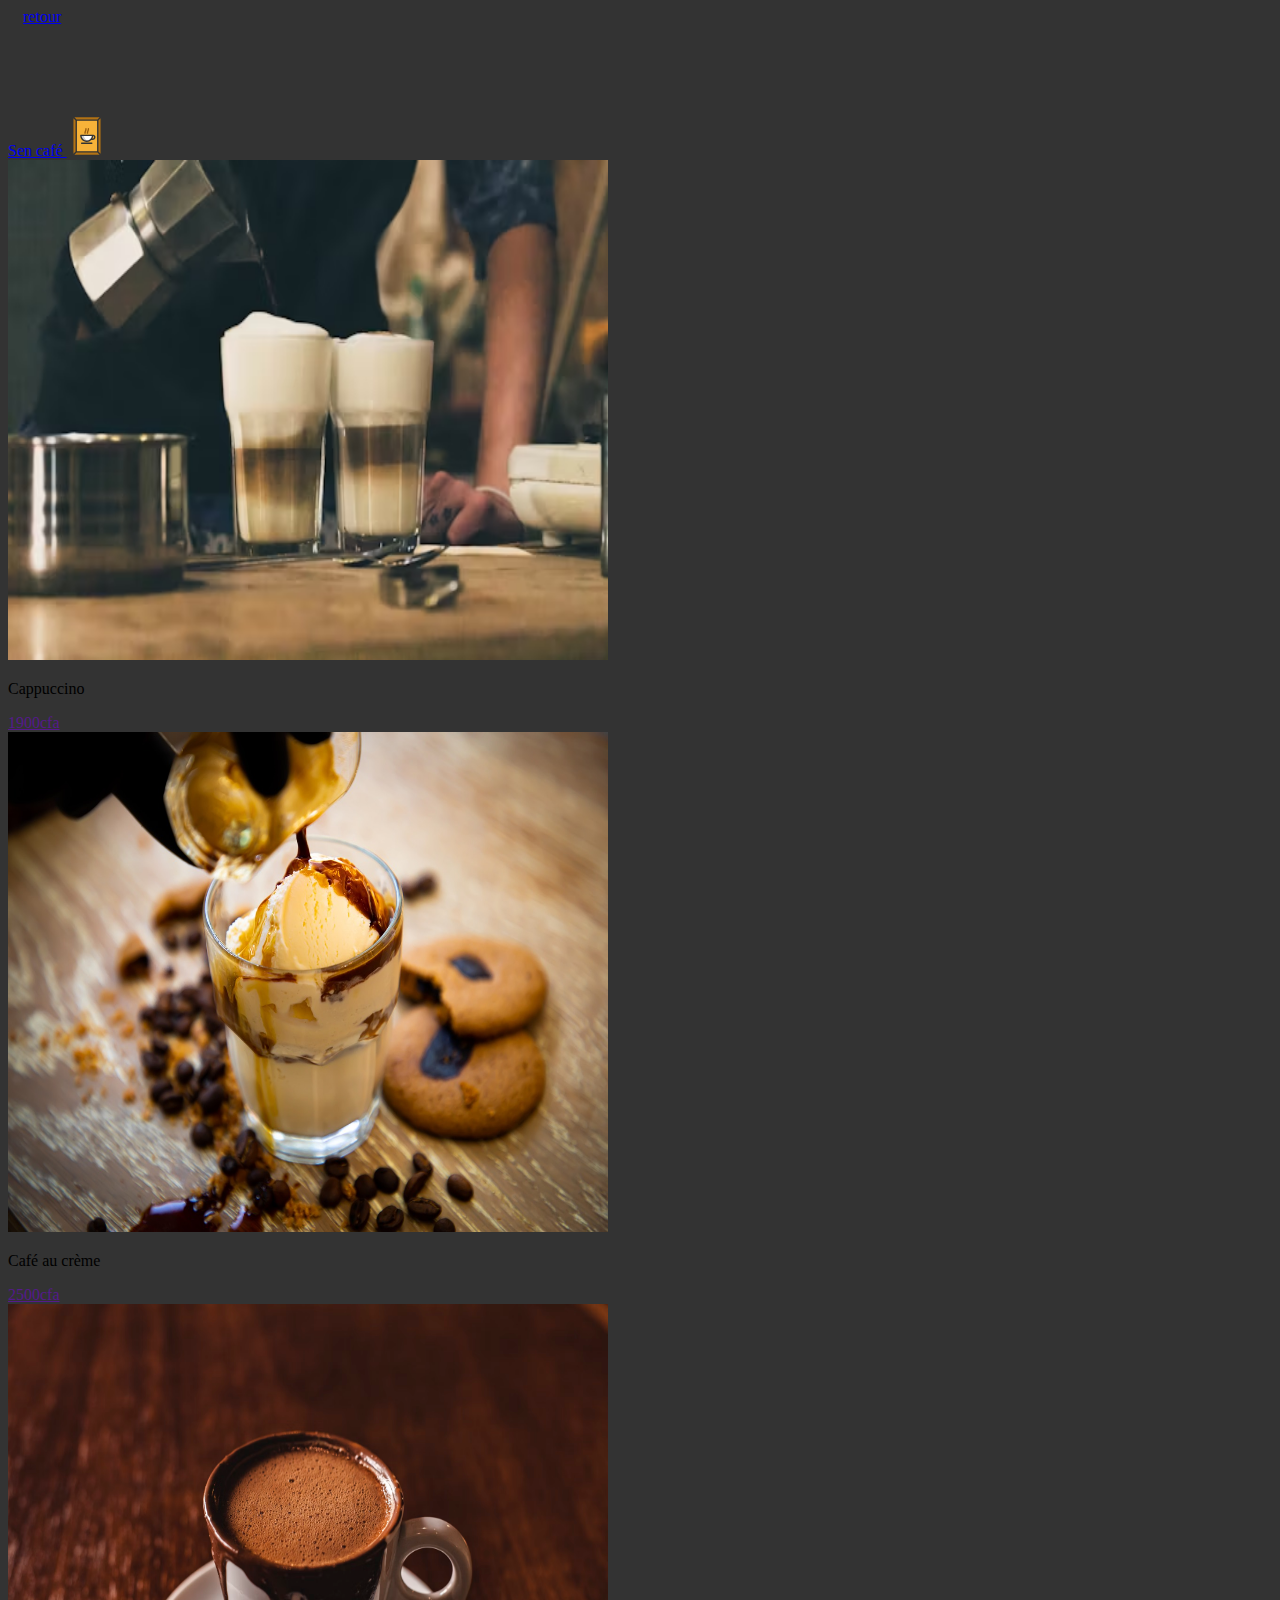
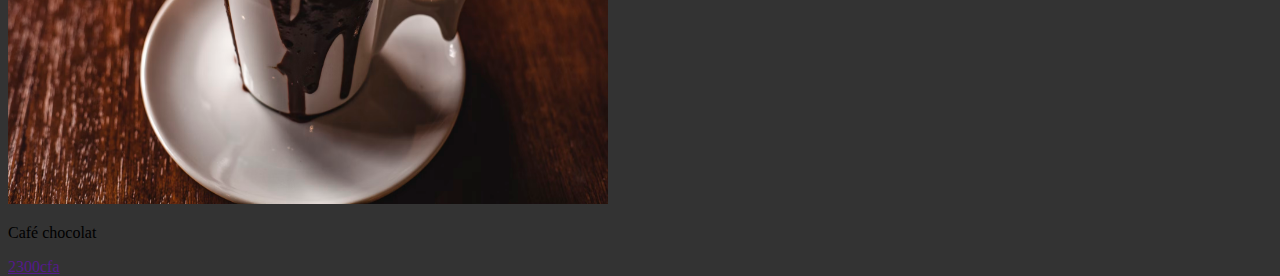
<file: img3/photo3.html>
<!DOCTYPE html>
<html lang="en">
<head>
    <meta charset="UTF-8">
    <meta name="viewport" content="width=device-width, initial-scale=1.0">
    <title>photo3</title>
    <link href="https://cdn.jsdelivr.net/npm/bootstrap@5.1.3/dist/css/bootstrap.min.css" rel="stylesheet" integrity="sha384-1BmE4kWBq78iYhFldvKuhfTAU6auU8tT94WrHftjDbrCEXSU1oBoqyl2QvZ6jIW3" crossorigin="anonymous">
</head>
<body>
 <style>
    svg{
        height: 40px;
    }
    body{
        background-color: #333;
    }
 </style>
    
    <nav class="navbar navbar-expand-md navbar-light   fixed-top  ">
        <a href="../index.html #Service" class=" btn btn-light" style="margin-bottom: 15px; margin-left: 15px;">retour</a>
        <div class="container d-flex justify-content-center " style="margin-top:10vh;">
            <a href="index.html" class="navbar-brand text-uppercase text-light fw-bold fs-1"> Sen 
                <span class=" bg-gradient p-1 rounded-3 text-warning">café <svg xmlns="http://www.w3.org/2000/svg" viewBox="0 0 512 512"  style="enable-background:new 0 0 512 512" xml:space="preserve"><path style="fill:#b27214" d="M73.862 8.713h364.279V503.29H73.862z"/><path style="fill:#f7b239" d="M118.181 53.032h275.652V458.97H118.181z"/><path style="fill:#fff" d="M176.924 247.287c0 41.704 33.807 75.511 75.511 75.511s75.511-33.808 75.511-75.511H176.924z"/><path style="fill:#ccc" d="M216.423 247.287h-39.498c0 41.703 33.808 75.511 75.511 75.511 6.836 0 13.451-.924 19.749-2.627-32.121-8.683-55.762-38.016-55.762-72.884z"/><path style="fill:#995c0d" d="M262.202 228.7a8.713 8.713 0 0 1-8.713-8.713c0-15.941 3.429-24.343 6.454-31.754 2.77-6.787 5.163-12.649 5.163-25.17a8.713 8.713 0 0 1 17.426 0c0 15.941-3.429 24.343-6.454 31.754-2.77 6.787-5.163 12.649-5.163 25.17a8.713 8.713 0 0 1-8.713 8.713zM231.053 228.7a8.713 8.713 0 0 1-8.713-8.713c0-15.941 3.429-24.343 6.454-31.754 2.77-6.787 5.163-12.649 5.163-25.17a8.713 8.713 0 0 1 17.426 0c0 15.941-3.429 24.343-6.454 31.754-2.77 6.787-5.163 12.649-5.163 25.17a8.713 8.713 0 0 1-8.713 8.713z"/><path style="fill:#333" d="M438.142 0H73.858a8.713 8.713 0 0 0-8.713 8.713v494.574A8.713 8.713 0 0 0 73.858 512h364.283a8.713 8.713 0 0 0 8.713-8.713V8.713A8.712 8.712 0 0 0 438.142 0zm-47.929 44.319H121.786L94.892 17.426h322.214l-26.893 26.893zm-5.104 17.426v388.51h-258.22V61.745h258.22zm-275.645-5.104v398.718l-26.893 26.893V29.747l26.893 26.894zm12.322 411.04h268.428l26.894 26.893H94.892l26.894-26.893zm280.749-12.322V56.641l26.894-26.894v452.505l-26.894-26.893z"/><path style="fill:#333" d="M252.437 331.511c23.065 0 43.987-9.325 59.213-24.396h14.348c21.254 0 38.546-17.291 38.546-38.546 0-16.539-13.456-29.995-29.995-29.995H176.927a8.713 8.713 0 0 0-8.713 8.713c-.001 46.441 37.781 84.224 84.223 84.224zm94.68-62.941c0 11.645-9.474 21.12-21.12 21.12h-.834c5.886-10.058 9.761-21.428 11.033-33.569 6.152.812 10.921 6.078 10.921 12.449zM318.67 256c-4.282 32.732-32.353 58.086-66.233 58.086S190.485 288.732 186.204 256H318.67zM317.493 340.224H187.381a8.713 8.713 0 0 0 0 17.426h130.112a8.713 8.713 0 0 0 0-17.426z"/></svg></span>
            </a>
            
       </div>
    </nav>
    
    <div class="container">
        <div class="row d-flex justify-content-center- align-items-center text-center" style="height: 100vh;">
            <div class="col-4">
                <img src="photo3.avif" class="rounded img-fluid radious-4" height="500" width="600" alt="jpg">
                <p class="text-warning">Cappuccino</p>
                <a href="" class="btn btn-outline-warning">1900cfa</a>
            </div>

            <div class="col-4">
                <img src="photo2.jpg" class="rounded img-fluid radious-4" height="500" width="600" alt="jpg">
                <p class="text-warning">Café au crème</p>
                <a href="" class="btn btn-outline-warning">2500cfa</a>
            </div>

            <div class="col-4">
                <img src="photo-1d25.avif" class="rounded img-fluid radious-4" height="500" width="600" alt="jpg">
                <p class="text-warning">Café chocolat</p>
                <a href="" class="btn btn-outline-warning">2300cfa</a>
            </div>
        </div>
    </div>









    <script src="https://cdn.jsdelivr.net/npm/bootstrap@5.0.2/dist/js/bootstrap.bundle.min.js" integrity="sha384-MrcW6ZMFYlzcLA8Nl+NtUVF0sA7MsXsP1UyJoMp4YLEuNSfAP+JcXn/tWtIaxVXM" crossorigin="anonymous"></script>
</body>
</html>
</file>
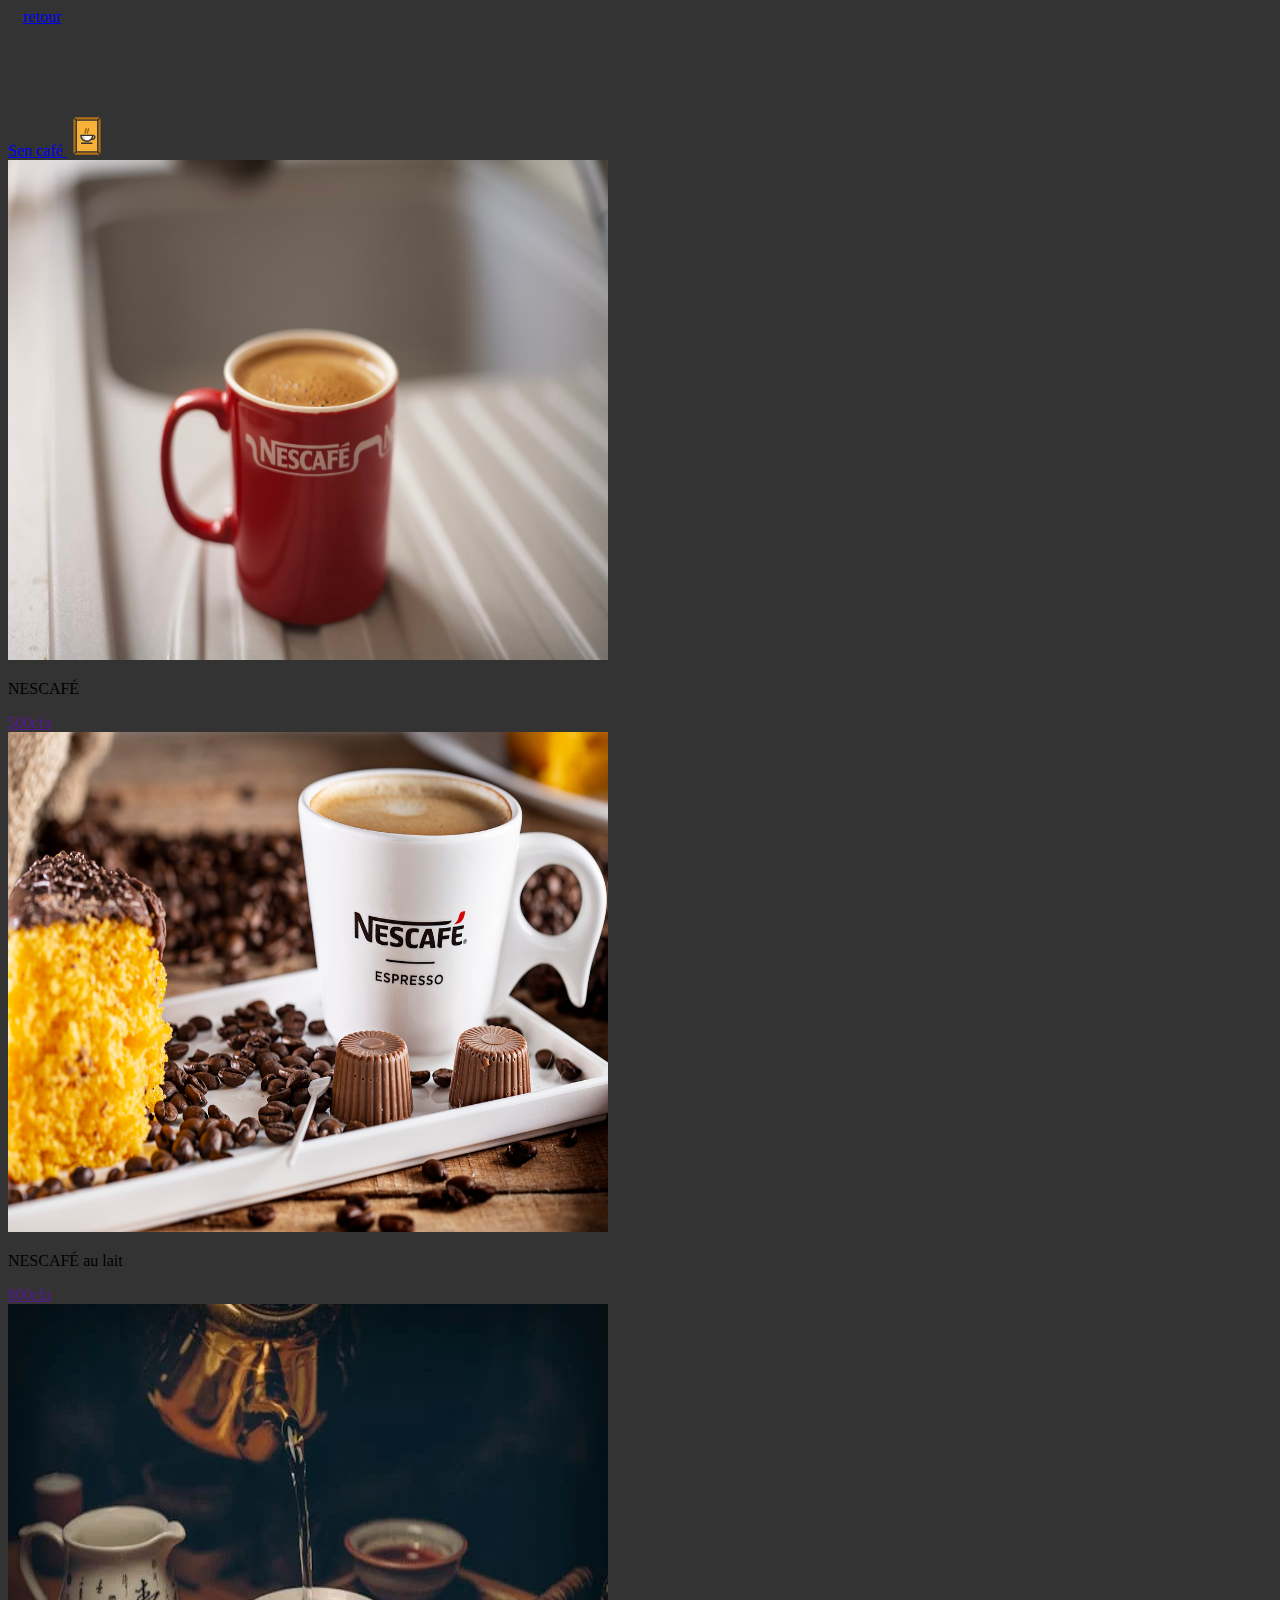
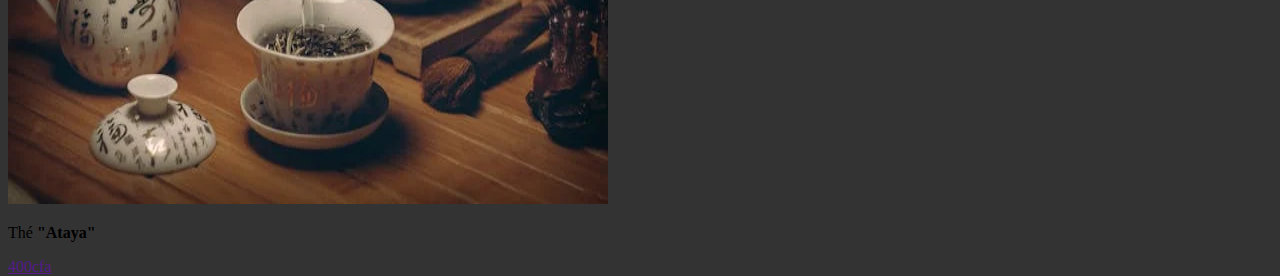
<file: img4/photo4.html>
<!DOCTYPE html>
<html lang="en">
<head>
    <meta charset="UTF-8">
    <meta name="viewport" content="width=device-width, initial-scale=1.0">
    <title>Document</title>
    <link href="https://cdn.jsdelivr.net/npm/bootstrap@5.1.3/dist/css/bootstrap.min.css" rel="stylesheet" integrity="sha384-1BmE4kWBq78iYhFldvKuhfTAU6auU8tT94WrHftjDbrCEXSU1oBoqyl2QvZ6jIW3" crossorigin="anonymous">
</head>
<body>
    
<style>
      svg{
        height: 40px;
    }
    body{
        background-color: #333;
    }
</style>

<nav class="navbar navbar-expand-md navbar-light   fixed-top  ">
    <a href="../index.html #Service" class=" btn btn-light" style="margin-bottom:15px; margin-left: 15px;">retour</a>
    <div class="container d-flex justify-content-center " style="margin-top:10vh;">
        <a href="index.html" class="navbar-brand text-uppercase text-light fw-bold fs-1"> Sen 
            <span class=" bg-gradient p-1 rounded-3 text-warning">café <svg xmlns="http://www.w3.org/2000/svg" viewBox="0 0 512 512"  style="enable-background:new 0 0 512 512" xml:space="preserve"><path style="fill:#b27214" d="M73.862 8.713h364.279V503.29H73.862z"/><path style="fill:#f7b239" d="M118.181 53.032h275.652V458.97H118.181z"/><path style="fill:#fff" d="M176.924 247.287c0 41.704 33.807 75.511 75.511 75.511s75.511-33.808 75.511-75.511H176.924z"/><path style="fill:#ccc" d="M216.423 247.287h-39.498c0 41.703 33.808 75.511 75.511 75.511 6.836 0 13.451-.924 19.749-2.627-32.121-8.683-55.762-38.016-55.762-72.884z"/><path style="fill:#995c0d" d="M262.202 228.7a8.713 8.713 0 0 1-8.713-8.713c0-15.941 3.429-24.343 6.454-31.754 2.77-6.787 5.163-12.649 5.163-25.17a8.713 8.713 0 0 1 17.426 0c0 15.941-3.429 24.343-6.454 31.754-2.77 6.787-5.163 12.649-5.163 25.17a8.713 8.713 0 0 1-8.713 8.713zM231.053 228.7a8.713 8.713 0 0 1-8.713-8.713c0-15.941 3.429-24.343 6.454-31.754 2.77-6.787 5.163-12.649 5.163-25.17a8.713 8.713 0 0 1 17.426 0c0 15.941-3.429 24.343-6.454 31.754-2.77 6.787-5.163 12.649-5.163 25.17a8.713 8.713 0 0 1-8.713 8.713z"/><path style="fill:#333" d="M438.142 0H73.858a8.713 8.713 0 0 0-8.713 8.713v494.574A8.713 8.713 0 0 0 73.858 512h364.283a8.713 8.713 0 0 0 8.713-8.713V8.713A8.712 8.712 0 0 0 438.142 0zm-47.929 44.319H121.786L94.892 17.426h322.214l-26.893 26.893zm-5.104 17.426v388.51h-258.22V61.745h258.22zm-275.645-5.104v398.718l-26.893 26.893V29.747l26.893 26.894zm12.322 411.04h268.428l26.894 26.893H94.892l26.894-26.893zm280.749-12.322V56.641l26.894-26.894v452.505l-26.894-26.893z"/><path style="fill:#333" d="M252.437 331.511c23.065 0 43.987-9.325 59.213-24.396h14.348c21.254 0 38.546-17.291 38.546-38.546 0-16.539-13.456-29.995-29.995-29.995H176.927a8.713 8.713 0 0 0-8.713 8.713c-.001 46.441 37.781 84.224 84.223 84.224zm94.68-62.941c0 11.645-9.474 21.12-21.12 21.12h-.834c5.886-10.058 9.761-21.428 11.033-33.569 6.152.812 10.921 6.078 10.921 12.449zM318.67 256c-4.282 32.732-32.353 58.086-66.233 58.086S190.485 288.732 186.204 256H318.67zM317.493 340.224H187.381a8.713 8.713 0 0 0 0 17.426h130.112a8.713 8.713 0 0 0 0-17.426z"/></svg></span>
        </a>
        
   </div>
</nav>

    <div class="container d-flex justify-content-center align-items-center" style="height: 100vh;">
        <div class="row ">
            <div class="col-4 text-center text-warning">
                <img src="photo1.avif" class="rounded img-fluid" width="600" height="500" alt="jpg">
                <p>NESCAFÉ</p>
                <a href="" class="btn btn-outline-warning">500cfa</a>
            </div>

            <div class="col-4 text-center text-warning">
                <img src="nescafé2.jpg" class="rounded img-fluid" width="600" height="500" alt="jpg">
                <p>NESCAFÉ au lait</p>
                <a href="" class="btn btn-outline-warning">800cfa</a>
            </div>

            <div class="col-4 text-center text-warning">
                <img src="ataya.webp" class="rounded img-fluid" width="600" height="500" alt="jpg">
                <p>Thé <strong>"Ataya"</strong></p>
                <a href="" class="btn btn-outline-warning">400cfa</a>
            </div>
        </div>
    </div>
   


<script src="https://cdn.jsdelivr.net/npm/bootstrap@5.1.3/dist/js/bootstrap.bundle.min.js" integrity="sha384-ka7Sk0Gln4gmtz2MlQnikT1wXgYsOg+OMhuP+IlRH9sENBO0LRn5q+8nbTov4+1p" crossorigin="anonymous"></script>

</body>
</html>
</file>
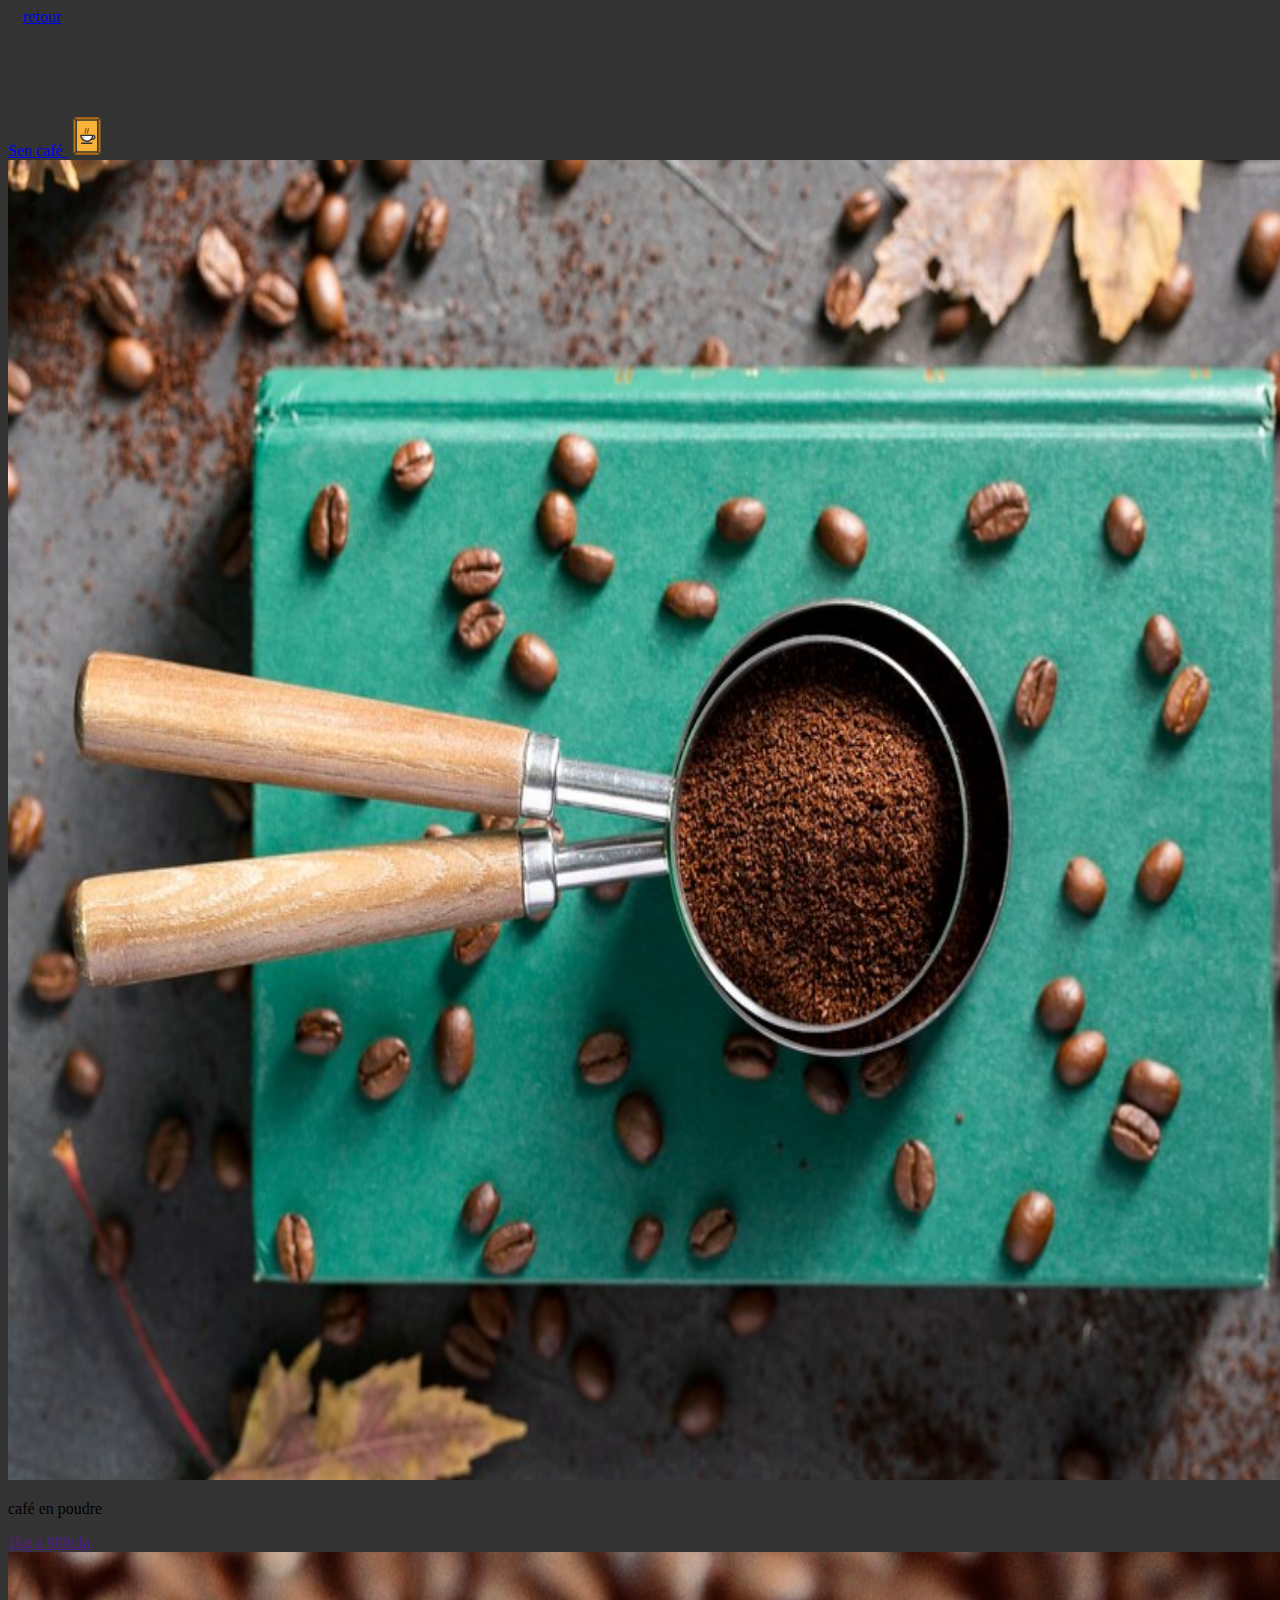
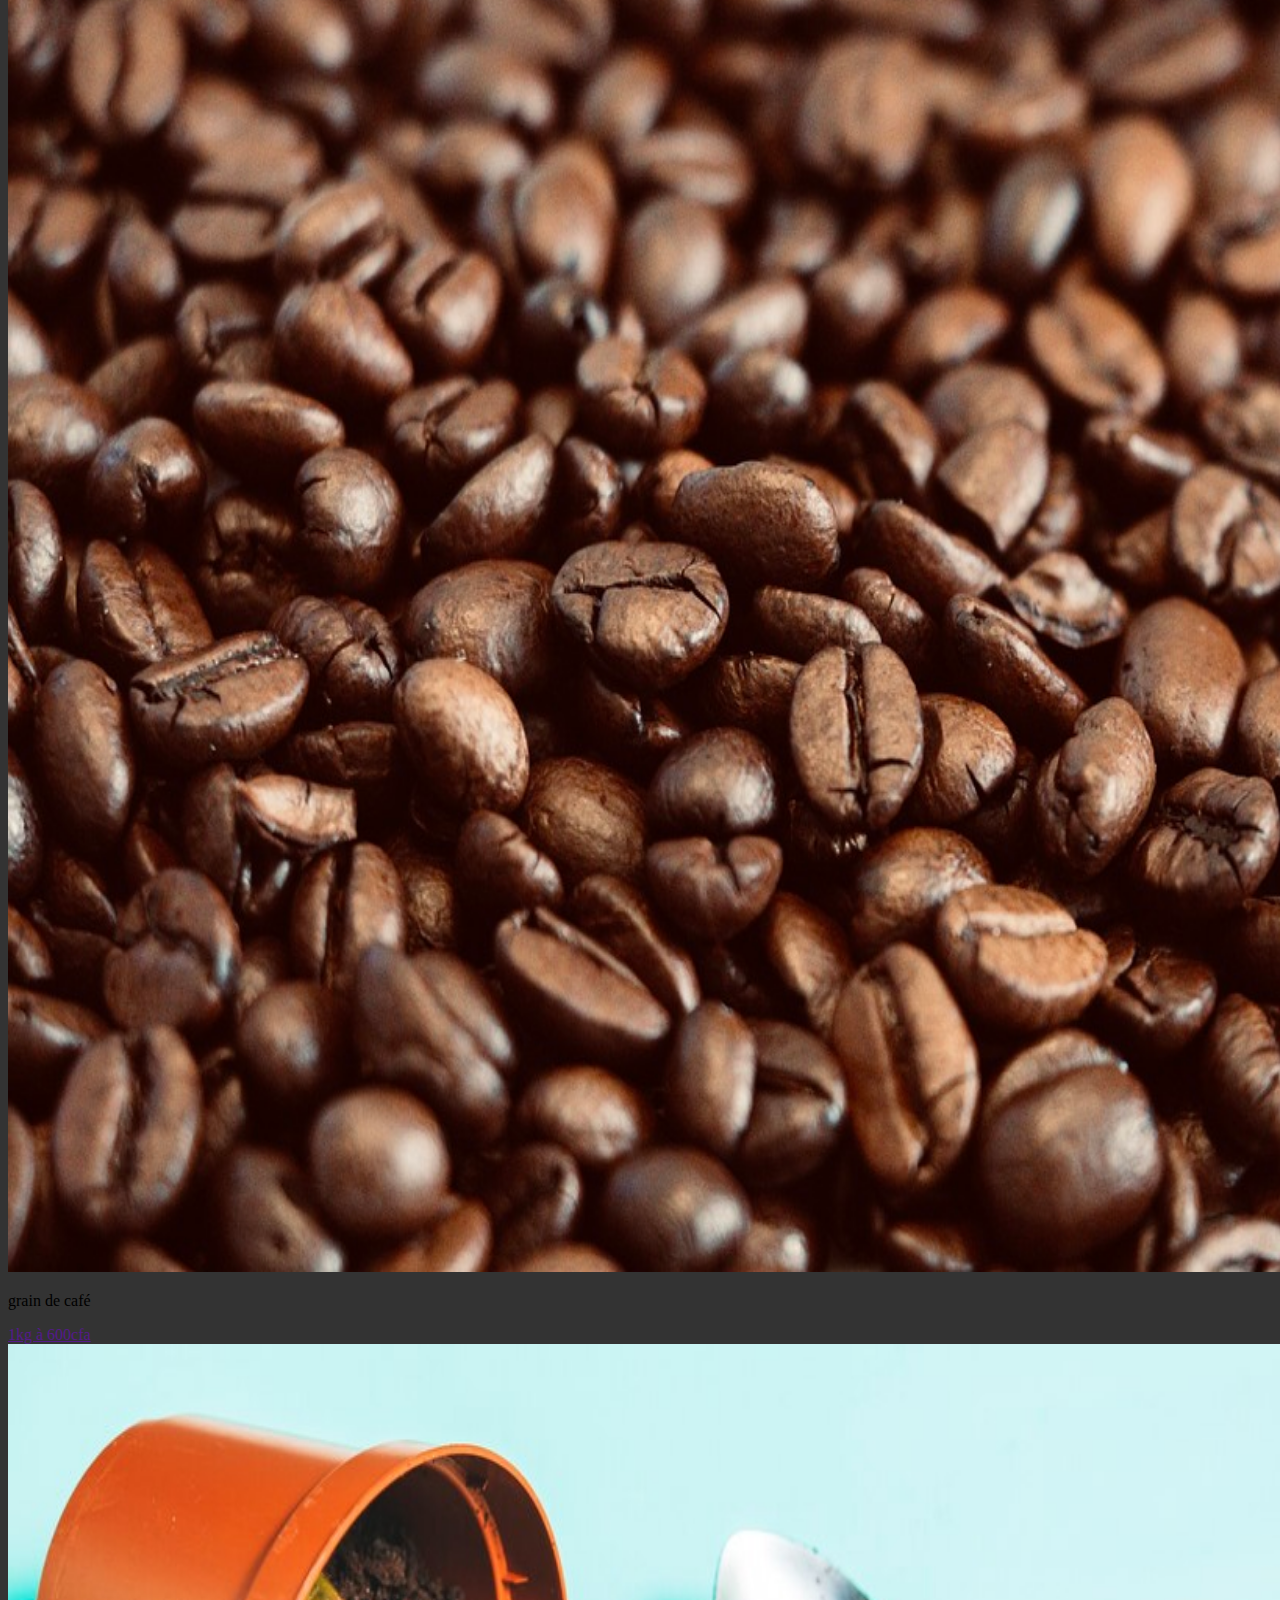
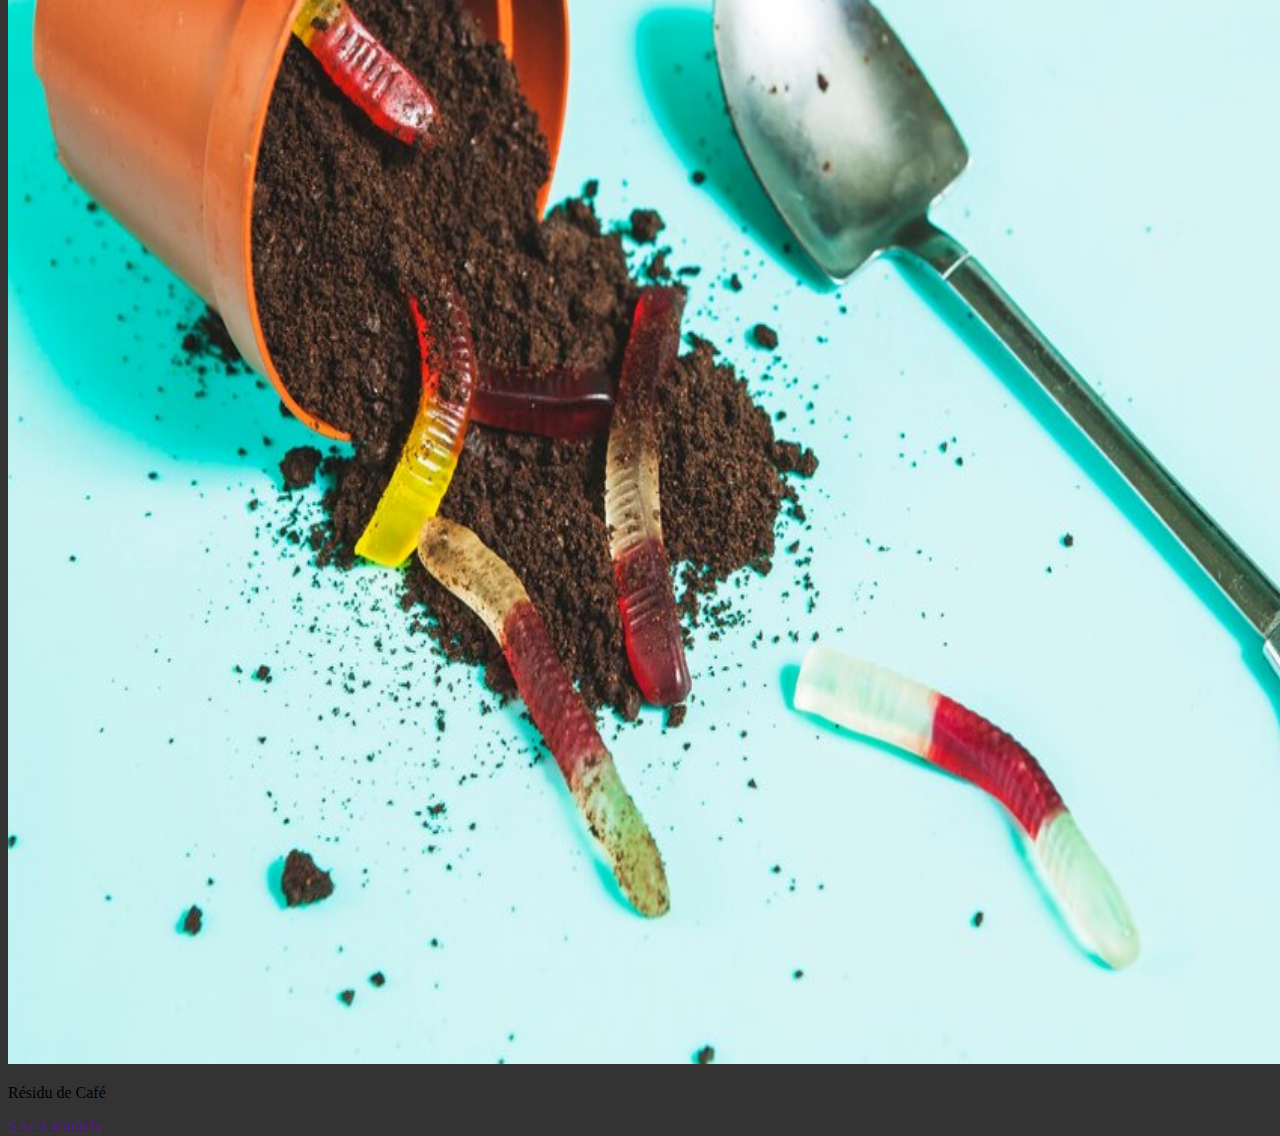
<file: img5/photo5.html>
<!DOCTYPE html>
<html lang="en">
<head>
    <meta charset="UTF-8">
    <meta name="viewport" content="width=device-width, initial-scale=1.0">
    <title>Document</title>
    <link href="https://cdn.jsdelivr.net/npm/bootstrap@5.1.3/dist/css/bootstrap.min.css" rel="stylesheet" integrity="sha384-1BmE4kWBq78iYhFldvKuhfTAU6auU8tT94WrHftjDbrCEXSU1oBoqyl2QvZ6jIW3" crossorigin="anonymous">
</head>
<body>

    <style>
        svg{
          height: 40px;
      }
      body{
          background-color: #333;
      }
  </style>
  
  <nav class="navbar navbar-expand-md navbar-light   fixed-top  ">
    <a href="../index.html #Service" class=" btn btn-light" style="margin-bottom:15px; margin-left: 15px;">retour</a>
    <div class="container d-flex justify-content-center " style="margin-top:10vh;">
        <a href="index.html" class="navbar-brand text-uppercase text-light fw-bold fs-1"> Sen 
            <span class=" bg-gradient p-1 rounded-3 text-warning">café <svg xmlns="http://www.w3.org/2000/svg" viewBox="0 0 512 512"  style="enable-background:new 0 0 512 512" xml:space="preserve"><path style="fill:#b27214" d="M73.862 8.713h364.279V503.29H73.862z"/><path style="fill:#f7b239" d="M118.181 53.032h275.652V458.97H118.181z"/><path style="fill:#fff" d="M176.924 247.287c0 41.704 33.807 75.511 75.511 75.511s75.511-33.808 75.511-75.511H176.924z"/><path style="fill:#ccc" d="M216.423 247.287h-39.498c0 41.703 33.808 75.511 75.511 75.511 6.836 0 13.451-.924 19.749-2.627-32.121-8.683-55.762-38.016-55.762-72.884z"/><path style="fill:#995c0d" d="M262.202 228.7a8.713 8.713 0 0 1-8.713-8.713c0-15.941 3.429-24.343 6.454-31.754 2.77-6.787 5.163-12.649 5.163-25.17a8.713 8.713 0 0 1 17.426 0c0 15.941-3.429 24.343-6.454 31.754-2.77 6.787-5.163 12.649-5.163 25.17a8.713 8.713 0 0 1-8.713 8.713zM231.053 228.7a8.713 8.713 0 0 1-8.713-8.713c0-15.941 3.429-24.343 6.454-31.754 2.77-6.787 5.163-12.649 5.163-25.17a8.713 8.713 0 0 1 17.426 0c0 15.941-3.429 24.343-6.454 31.754-2.77 6.787-5.163 12.649-5.163 25.17a8.713 8.713 0 0 1-8.713 8.713z"/><path style="fill:#333" d="M438.142 0H73.858a8.713 8.713 0 0 0-8.713 8.713v494.574A8.713 8.713 0 0 0 73.858 512h364.283a8.713 8.713 0 0 0 8.713-8.713V8.713A8.712 8.712 0 0 0 438.142 0zm-47.929 44.319H121.786L94.892 17.426h322.214l-26.893 26.893zm-5.104 17.426v388.51h-258.22V61.745h258.22zm-275.645-5.104v398.718l-26.893 26.893V29.747l26.893 26.894zm12.322 411.04h268.428l26.894 26.893H94.892l26.894-26.893zm280.749-12.322V56.641l26.894-26.894v452.505l-26.894-26.893z"/><path style="fill:#333" d="M252.437 331.511c23.065 0 43.987-9.325 59.213-24.396h14.348c21.254 0 38.546-17.291 38.546-38.546 0-16.539-13.456-29.995-29.995-29.995H176.927a8.713 8.713 0 0 0-8.713 8.713c-.001 46.441 37.781 84.224 84.223 84.224zm94.68-62.941c0 11.645-9.474 21.12-21.12 21.12h-.834c5.886-10.058 9.761-21.428 11.033-33.569 6.152.812 10.921 6.078 10.921 12.449zM318.67 256c-4.282 32.732-32.353 58.086-66.233 58.086S190.485 288.732 186.204 256H318.67zM317.493 340.224H187.381a8.713 8.713 0 0 0 0 17.426h130.112a8.713 8.713 0 0 0 0-17.426z"/></svg></span>
        </a>
        
   </div>
</nav>

    <div class="container d-flex justify-content-center align-items-center" style="height: 100vh;">
        <div class="row ">
            <div class="col-4 text-center">
                <img src="./poudre-cafe-plat-dans-passoires-livres_23-2148453611.jpg" class="rounded img-fluid" height="1320" width="1500" alt="jpg">
                <p class="text-warning">café en poudre</p>
                <a href="" class="btn btn-outline-warning"> 1kg à 900cfa</a>

            </div>

            <div class="col-4 text-center">
                <img src="./grain.jpg" class="rounded img-fluid" height="1320" width="1500" alt="jpg">
                <p class="text-warning">grain de café</p>
                <a href="" class="btn btn-outline-warning">1kg à 600cfa</a>

            </div>

            <div class="col-4 text-center">
                <img src="./photo 2.jpg" class="rounded img-fluid" height="1320" width="1500" alt="jpg">
                <p class="text-warning">Résidu de Café</p>
                <a href="" class="btn btn-outline-warning">SAc à 4500cfa</a>

            </div>
        </div>
    </div>
    

    <script src="https://cdn.jsdelivr.net/npm/bootstrap@5.1.3/dist/js/bootstrap.bundle.min.js" integrity="sha384-ka7Sk0Gln4gmtz2MlQnikT1wXgYsOg+OMhuP+IlRH9sENBO0LRn5q+8nbTov4+1p" crossorigin="anonymous"></script>

</body>
</html>
</file>
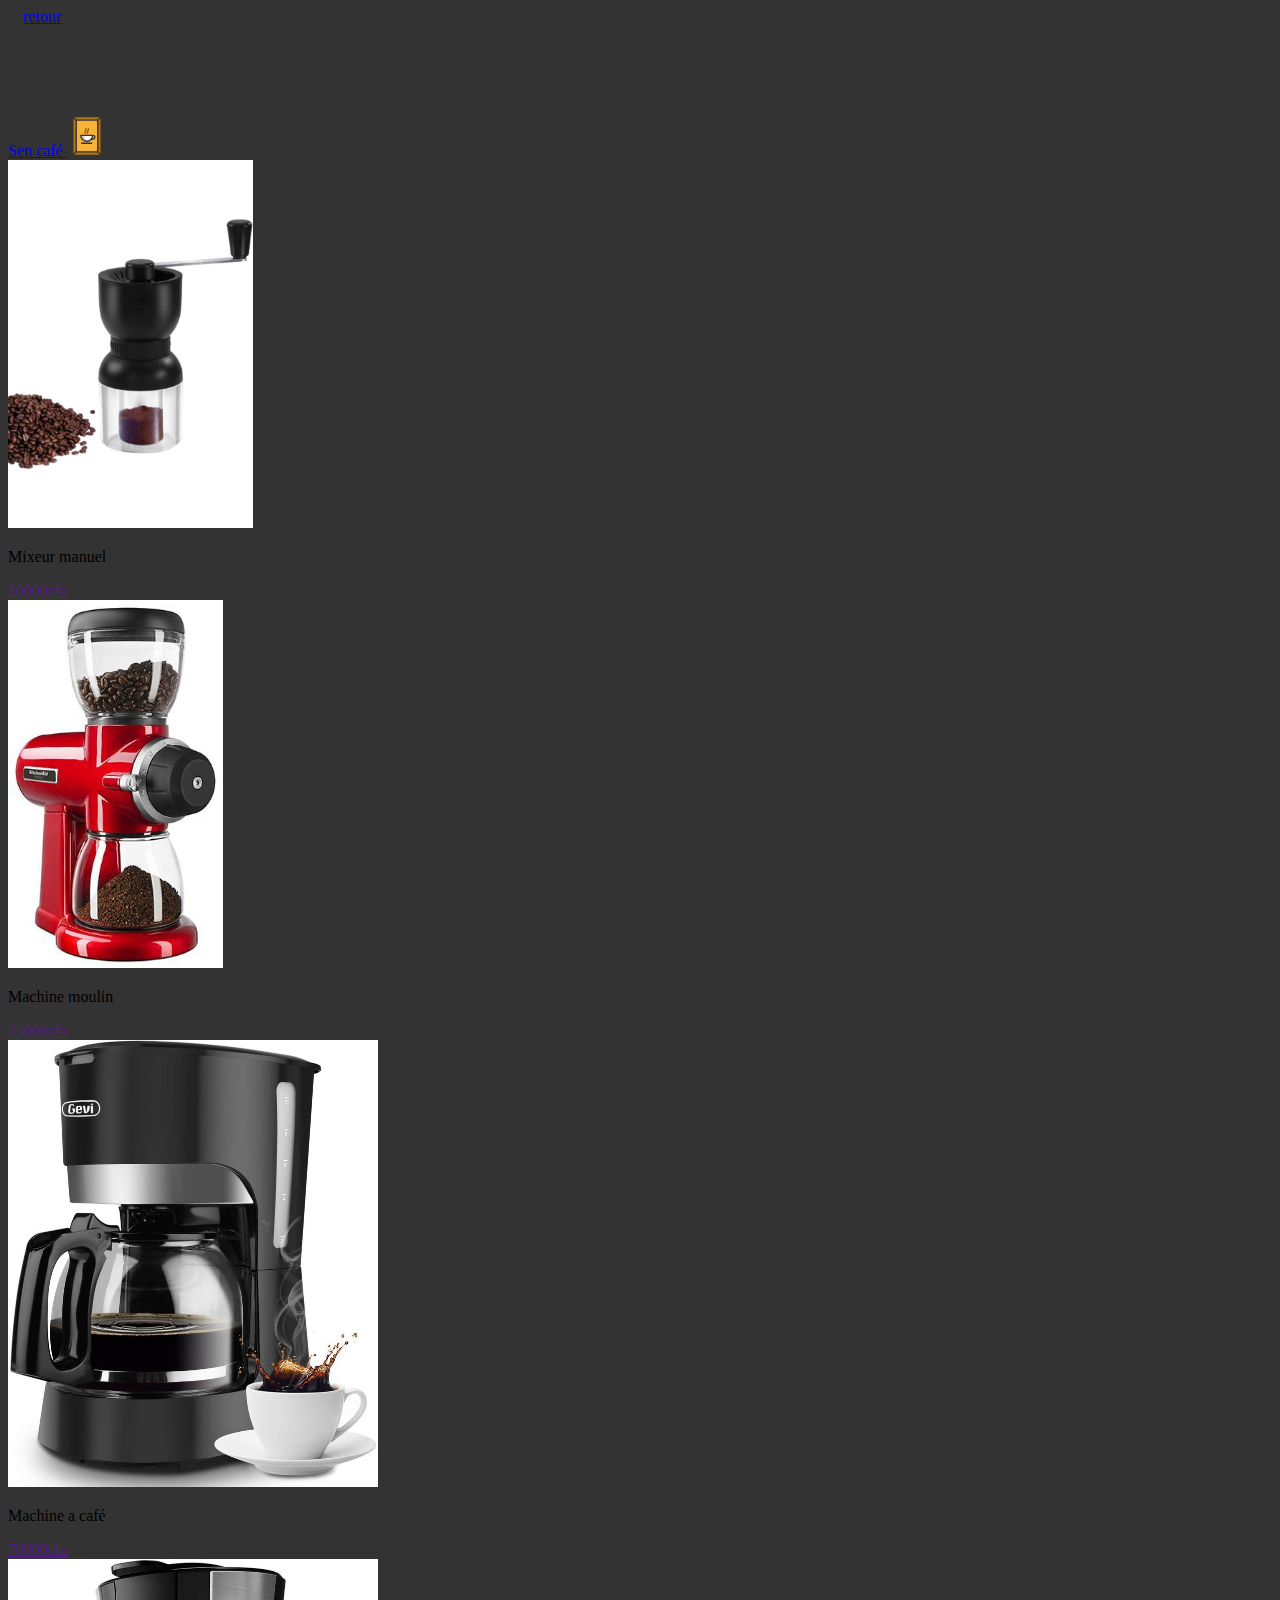
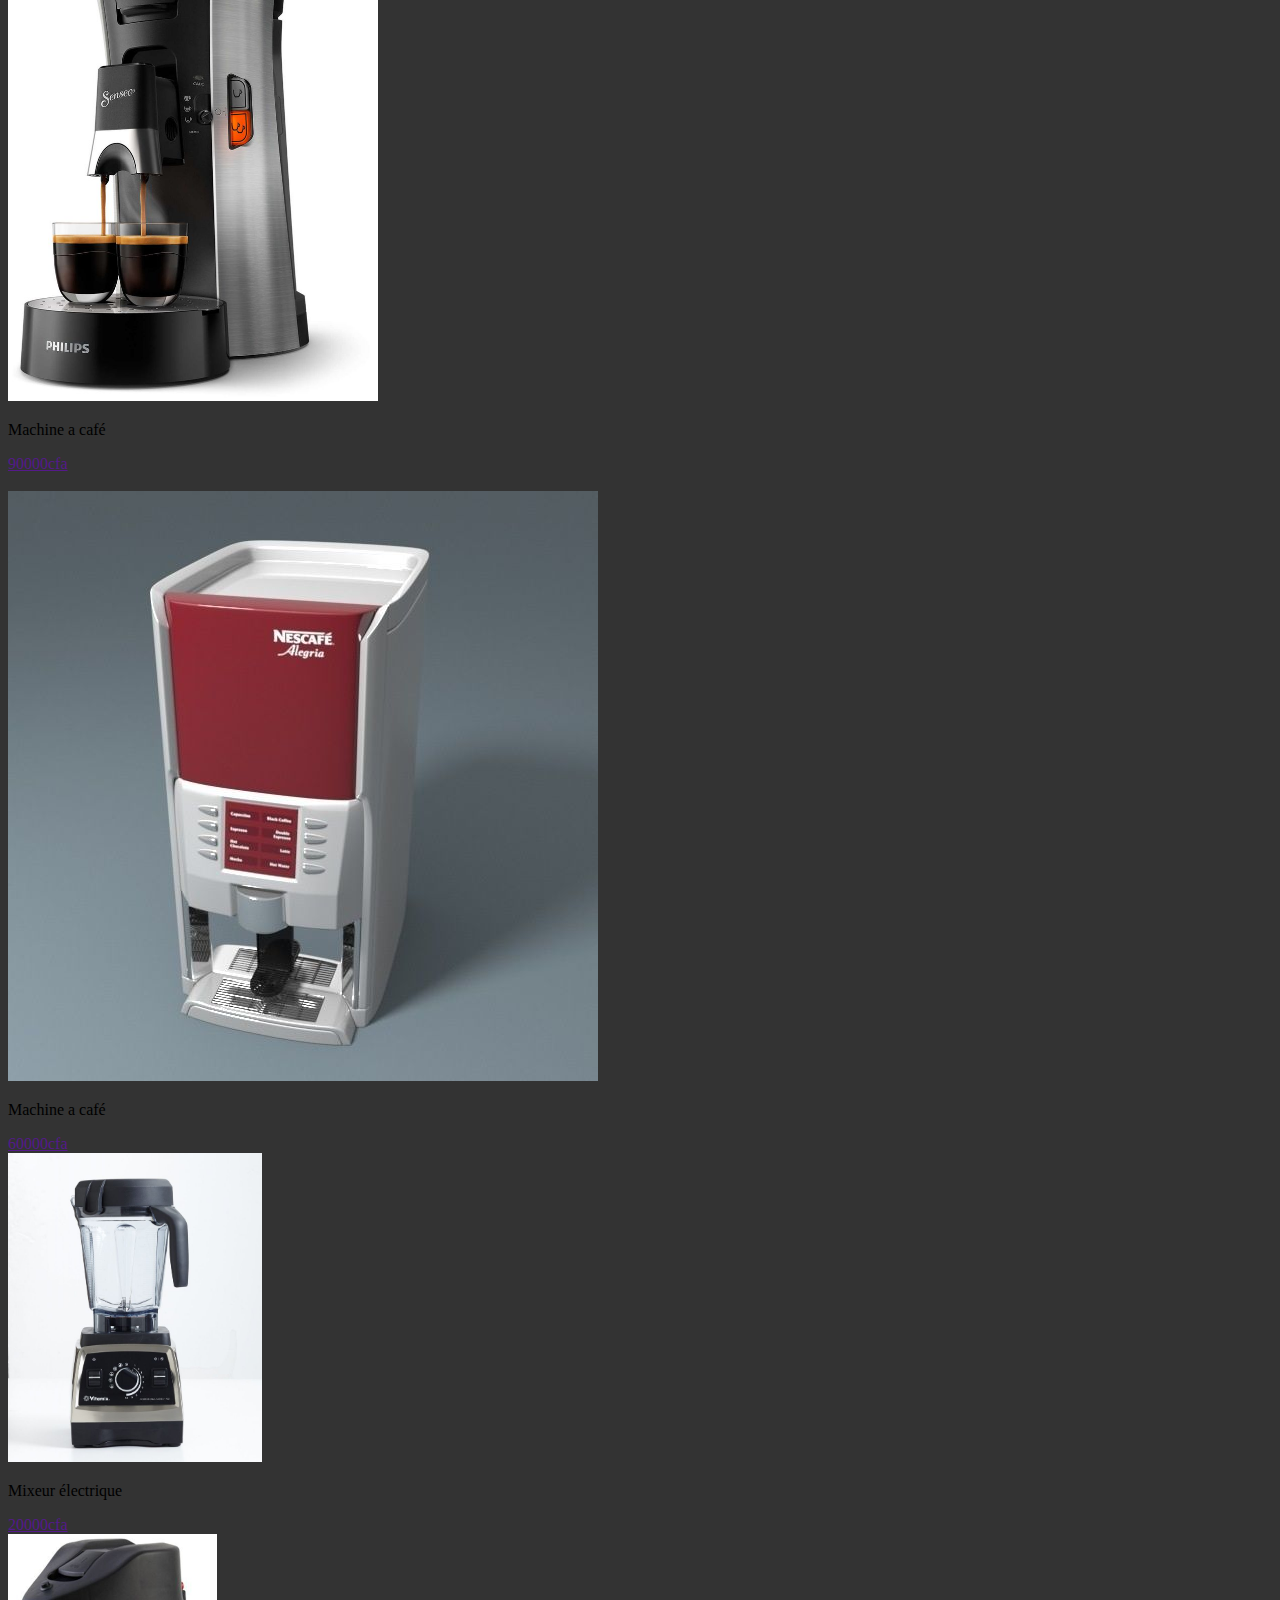
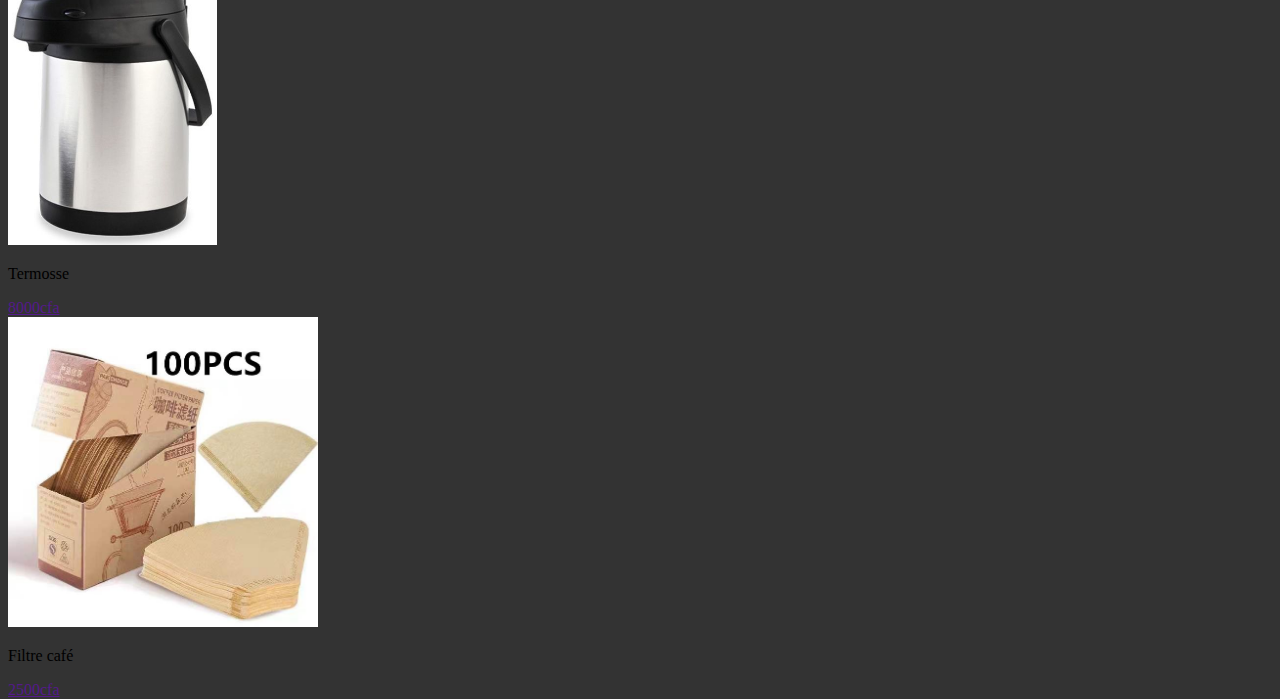
<file: img6/photo6.html>
<!DOCTYPE html>
<html lang="en">
<head>
    <meta charset="UTF-8">
    <meta name="viewport" content="width=device-width, initial-scale=1.0">
    <title>Document</title>
    <link href="https://cdn.jsdelivr.net/npm/bootstrap@5.1.3/dist/css/bootstrap.min.css" rel="stylesheet" integrity="sha384-1BmE4kWBq78iYhFldvKuhfTAU6auU8tT94WrHftjDbrCEXSU1oBoqyl2QvZ6jIW3" crossorigin="anonymous">
 
    <style>
    
        svg{
            height: 40px;
        }
        body{
            background-color: #333;
        }
       
    </style>
</head>
<body>
     
    <nav class="navbar navbar-expand-md navbar-light   ">
        <a href="../index.html #Service" class=" btn btn-light" style="margin-bottom:15px; margin-left: 15px;">retour</a>
        <div class="container d-flex justify-content-center " style="margin-top:10vh;">
            <a href="index.html" class="navbar-brand text-uppercase text-light fw-bold fs-1"> Sen 
                <span class=" bg-gradient p-1 rounded-3 text-warning">café <svg xmlns="http://www.w3.org/2000/svg" viewBox="0 0 512 512"  style="enable-background:new 0 0 512 512" xml:space="preserve"><path style="fill:#b27214" d="M73.862 8.713h364.279V503.29H73.862z"/><path style="fill:#f7b239" d="M118.181 53.032h275.652V458.97H118.181z"/><path style="fill:#fff" d="M176.924 247.287c0 41.704 33.807 75.511 75.511 75.511s75.511-33.808 75.511-75.511H176.924z"/><path style="fill:#ccc" d="M216.423 247.287h-39.498c0 41.703 33.808 75.511 75.511 75.511 6.836 0 13.451-.924 19.749-2.627-32.121-8.683-55.762-38.016-55.762-72.884z"/><path style="fill:#995c0d" d="M262.202 228.7a8.713 8.713 0 0 1-8.713-8.713c0-15.941 3.429-24.343 6.454-31.754 2.77-6.787 5.163-12.649 5.163-25.17a8.713 8.713 0 0 1 17.426 0c0 15.941-3.429 24.343-6.454 31.754-2.77 6.787-5.163 12.649-5.163 25.17a8.713 8.713 0 0 1-8.713 8.713zM231.053 228.7a8.713 8.713 0 0 1-8.713-8.713c0-15.941 3.429-24.343 6.454-31.754 2.77-6.787 5.163-12.649 5.163-25.17a8.713 8.713 0 0 1 17.426 0c0 15.941-3.429 24.343-6.454 31.754-2.77 6.787-5.163 12.649-5.163 25.17a8.713 8.713 0 0 1-8.713 8.713z"/><path style="fill:#333" d="M438.142 0H73.858a8.713 8.713 0 0 0-8.713 8.713v494.574A8.713 8.713 0 0 0 73.858 512h364.283a8.713 8.713 0 0 0 8.713-8.713V8.713A8.712 8.712 0 0 0 438.142 0zm-47.929 44.319H121.786L94.892 17.426h322.214l-26.893 26.893zm-5.104 17.426v388.51h-258.22V61.745h258.22zm-275.645-5.104v398.718l-26.893 26.893V29.747l26.893 26.894zm12.322 411.04h268.428l26.894 26.893H94.892l26.894-26.893zm280.749-12.322V56.641l26.894-26.894v452.505l-26.894-26.893z"/><path style="fill:#333" d="M252.437 331.511c23.065 0 43.987-9.325 59.213-24.396h14.348c21.254 0 38.546-17.291 38.546-38.546 0-16.539-13.456-29.995-29.995-29.995H176.927a8.713 8.713 0 0 0-8.713 8.713c-.001 46.441 37.781 84.224 84.223 84.224zm94.68-62.941c0 11.645-9.474 21.12-21.12 21.12h-.834c5.886-10.058 9.761-21.428 11.033-33.569 6.152.812 10.921 6.078 10.921 12.449zM318.67 256c-4.282 32.732-32.353 58.086-66.233 58.086S190.485 288.732 186.204 256H318.67zM317.493 340.224H187.381a8.713 8.713 0 0 0 0 17.426h130.112a8.713 8.713 0 0 0 0-17.426z"/></svg></span>
            </a>
            
       </div>
    </nav>

    <div class="container d-flex justify-content-center align-items-center" style="height: 150vh;">
        <div class="row text-center ">
            <div class="col-3 text center">
                <img src="./machine.jpg" class="rounded img-fluid" width="245"  alt="jpg">
                <p class="text-warning">Mixeur manuel </p>
                <a href="" class="btn btn-outline-warning">10000cfa</a>
            </div>

            <div class="col-3 ">
                <img src="./machine3.jpg" class="rounded img-fluid" width="215"   alt="jpg">
                <p class="text-warning">Machine moulin</p>
                <a href="" class="btn btn-outline-warning">25000cfa</a>
            </div>

            <div class="col-3 text center">
                <img src="./machine a café 1.jpg" class="rounded img-fluid" width="370"    alt="jpg">
                <p class="text-warning">Machine a café</p>
                <a href="" class="btn btn-outline-warning">70000cfa</a>
            </div>

           
            <div class="col-3 text center">
                <img src="./machine a café 2.jpg" class="rounded img-fluid" width="370"   alt="jpg">
                <p class="text-warning">Machine a café </p>
                <a href="" class="btn btn-outline-warning">90000cfa</a>
                <br><br>
            </div>

            

            <div class="col-3 text center">
                <img src="machine5.jpg" class="rounded img-fluid"   alt="jpg">
                <p class="text-warning">Machine a café</p>
                <a href="" class="btn btn-outline-warning">60000cfa</a>
            </div>

            <div class="col-3 text center">
                <img src="./machine4.jpg" class="rounded img-fluid" width="254"   alt="jpg">
                <p class="text-warning">Mixeur électrique</p>
                <a href="" class="btn btn-outline-warning">20000cfa</a>
            </div>

            <div class="col-3 text center">
                <img src="./machine6.jpg" class="rounded img-fluid" width="209"   alt="jpg">
                <p class="text-warning">Termosse </p>
                <a href="" class="btn btn-outline-warning">8000cfa</a>
            </div>

            <div class="col-3 text center">
                <img src="./filtre1.jpg" class="rounded img-fluid" width="310"   alt="jpg">
                <p class="text-warning">Filtre café </p>
                <a href="" class="btn btn-outline-warning">2500cfa</a>
            </div>


        </div>

    </div>
    <script src="https://cdn.jsdelivr.net/npm/bootstrap@5.1.3/dist/js/bootstrap.bundle.min.js" integrity="sha384-ka7Sk0Gln4gmtz2MlQnikT1wXgYsOg+OMhuP+IlRH9sENBO0LRn5q+8nbTov4+1p" crossorigin="anonymous"></script>

</body>
</html>
</file>
<file: style.css>
#bg-image{
    background-image:url(pot\ rouge.jpg) ;
    background-size: cover;
    background-repeat: no-repeat;
    height: 100vh;
    width: 100%;
}

ul a:hover{
    
    text-decoration: underline;
}
svg{
    height: 40px;
    max-width: 100%;
}
.col-4:hover{
    transform: scale(1.1);
}
.custom-shadow{
margin: 5px;
}

.footer-dark {
padding:50px 0;
color:#f0f9ff;
background-color:#282d32;
}

.footer-dark h3 {
margin-top:0;
margin-bottom:12px;
font-weight:bold;
font-size:16px;
}

.footer-dark ul {
padding:0;
list-style:none;
line-height:1.6;
font-size:14px;
margin-bottom:0;
}

.footer-dark ul a {
color:inherit;
text-decoration:none;
opacity:0.6;
}

.footer-dark ul a:hover {
opacity:0.8;
}

@media (max-width:767px) {
.footer-dark .item:not(.social) {
text-align:center;
padding-bottom:20px;
}
}

.footer-dark .item.text {
margin-bottom:36px;
}

@media (max-width:767px) {
.footer-dark .item.text {
margin-bottom:0;
}
}

.footer-dark .item.text p {
opacity:0.6;
text-align: center;
color: rgb(236, 232, 232);
}
.footer-dark .item p{
    color: white;
}

.footer-dark .item.social {
text-align:center;
}

@media (max-width:991px) {
.footer-dark .item.social {
text-align:center;
margin-top:20px;
}
}

.footer-dark .item.social > a {
font-size:38px;
width:40px;
height:36px;
color:#f2e9e9;
opacity:0.75;
}

.footer-dark .item.social > a:hover {
    color: rgba(247, 184, 9, 0.936);
opacity:0.9;
}


.footer-dark .copyright {
text-align:center;
margin-top: 70px;
opacity:0.6;
font-size:13px;
color: rgb(240, 239, 235);
}



modification de A-propos

.tittle{
    text-transform: uppercase;
    font-size: 70px;
    letter-spacing: 2px;
    color: rgb(128, 32, 0);
}
p{
    color: rgb(17, 15, 15);
    
}
.home{
    padding: 0 8%;
    display: flex;
    align-items: center;
    justify-content: space-between;
    height: calc(90vh - 90px);
    width: 100%;
    margin-top: 5%;
    
}
.home_left{
    width: 50%;
    font-size: 17px;

}
.home_left a i{
     font-size:50px ;
     color: black;
     margin: 5px;
     justify-content: end;
}
.home_left a i:hover{
   color: rgb(255, 162, 0);
}
.home_left h1{
    font-size: 40px;
    
    color: rgba(9, 9, 9, 0.938);
}
.home_right{
    width: 60%;
    height: 500px;
}
.home_right img{
    width: 95%;
    height: 85%;
    object-fit: cover;
    margin-left: 20%;
    border-radius: 3%;

}

.home_abou-use{
    position: absolute;

    display: flex;
    align-items: center;
    justify-content:center ;
    
    flex-direction: column;
    background-color: #3c6e9f;
    transition: 0.1s ease-out;
    overflow: hidden;
    
}
</file>
